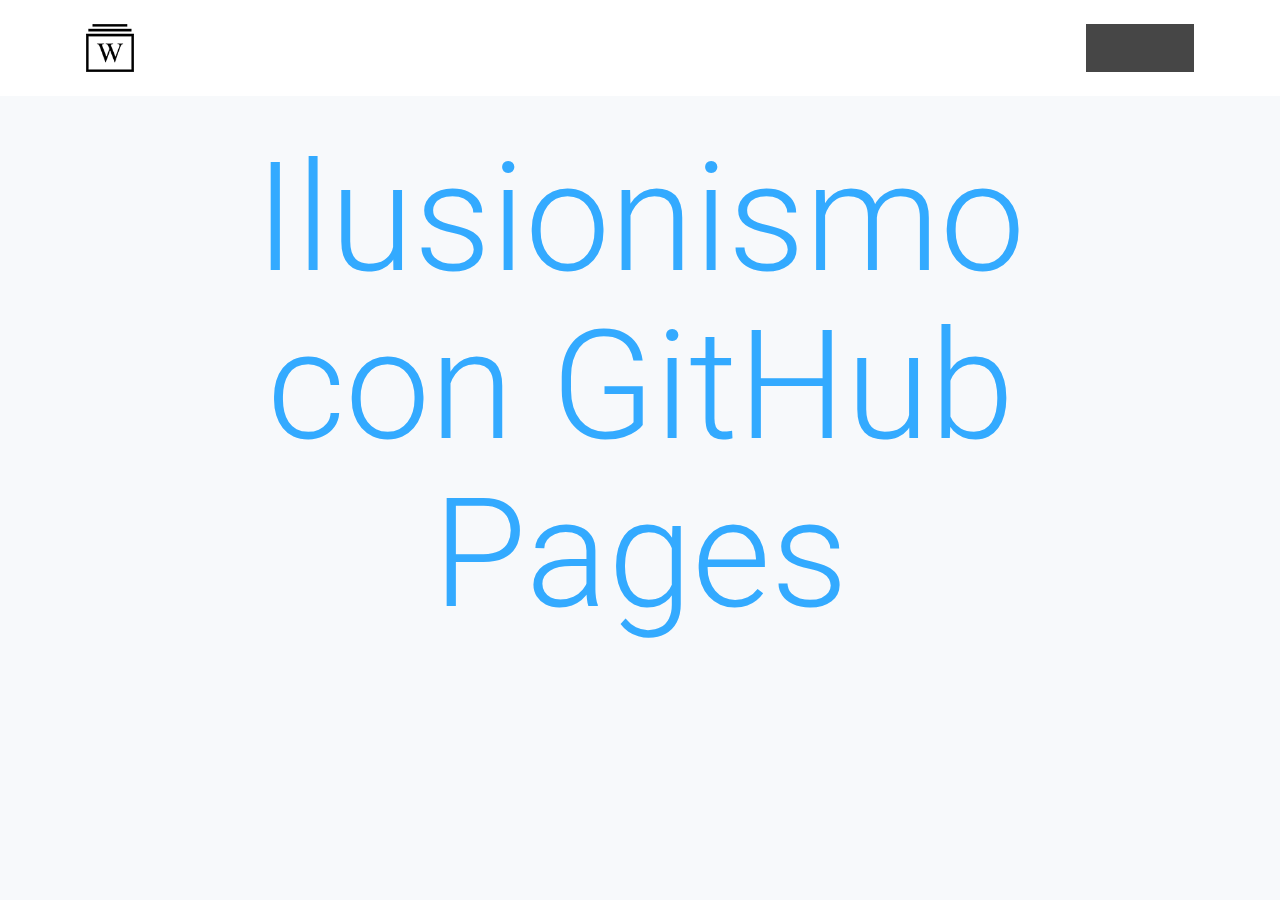
<file: index.html>
<!doctype html>
<html lang="en" prefix="og: http://ogp.me/ns#">

<head>
    <meta charset="utf-8">
    <meta name="viewport" content="width=device-width, initial-scale=1">

    <!-- CLEAN MARKUP = GOOD KARMA.
      Hi source code lover,

      you're a curious person and a fast learner ;)
      Let's make something beautiful together. Contribute on Github:
      https://github.com/webslides/webslides

      Thanks,
      @jlantunez.
    -->

    <!-- SEO -->
    <title>GitHub Pages - Ejemplos de uso</title>
    <meta name="description" content="Presentación para explicar los casos de uso de GitHub Pages que estoy probando">

    <!-- URL CANONICAL -->
    <!-- <link rel="canonical" href="http://your-url.com/"> -->

    <!-- Google Fonts -->
    <link href="https://fonts.googleapis.com/css?family=Roboto:100,100i,300,300i,400,400i,700,700i%7CMaitree:200,300,400,600,700&amp;subset=latin-ext" rel="stylesheet">

    <!-- CSS Base -->
    <link rel="stylesheet" type='text/css' media='all' href="static/css/base.css">

    <!-- CSS Colors -->
    <link rel="stylesheet" type='text/css' media='all' href="static/css/colors.css">

    <!-- Style changed for current presentation -->
    <link rel="stylesheet" type='text/css' media='all' href="static/css/presentation.css">

    <!-- Optional - CSS SVG Icons (Font Awesome) -->
    <link rel="stylesheet" type='text/css' media='all' href="static/css/svg-icons.css">

    <!-- SOCIAL CARDS (ADD YOUR INFO) -->

    <!-- TWITTER -->
    <meta name="twitter:card" content="summary_large_image">
    <meta name="twitter:site" content="@cristinafsanz">
    <!-- EDIT -->
    <meta name="twitter:creator" content="@cristinafsanz">
    <!-- EDIT -->
    <meta name="twitter:title" content="Cristina Fernández Sanz">
    <!-- EDIT -->
    <meta name="twitter:description" content="Desarrolladora front-end.">
    <!-- EDIT -->

    <!-- FAVICONS -->
    <link rel="shortcut icon" sizes="16x16" href="static/images/favicons/favicon.png">
    <link rel="shortcut icon" sizes="32x32" href="static/images/favicons/favicon-32.png">
    <link rel="apple-touch-icon icon" sizes="76x76" href="static/images/favicons/favicon-76.png">
    <link rel="apple-touch-icon icon" sizes="120x120" href="static/images/favicons/favicon-120.png">
    <link rel="apple-touch-icon icon" sizes="152x152" href="static/images/favicons/favicon-152.png">
    <link rel="apple-touch-icon icon" sizes="180x180" href="static/images/favicons/favicon-180.png">
    <link rel="apple-touch-icon icon" sizes="192x192" href="static/images/favicons/favicon-192.png">

    <!-- Android -->
    <meta name="mobile-web-app-capable" content="yes">
    <meta name="theme-color" content="#333333">

</head>

<body>
    <header role="banner">
        <nav role="navigation">
            <p class="logo"><a href="index.html" title="GitHub Pages">Ilusionismo con GitHub Pages - Ejemplos de uso</a></p>
            <ul>
                <li class="github">
                    <a rel="external" href="https://github.com/cristinafsanz" title="Github">
                        <svg class="fa-github">
                <use xlink:href="#fa-github"></use>
              </svg>
                        <em>cristinafsanz</em>
                    </a>
                </li>
                <li class="twitter">
                    <a rel="external" href="https://twitter.com/cristinafsanz" title="Twitter">
                        <svg class="fa-twitter">
                <use xlink:href="#fa-twitter"></use>
              </svg>
                        <em>@cristinafsanz</em>
                    </a>
                </li>
                <!--  <li class="dribbble"><a rel="external" href="http://dribbble.com/webslides" title="Dribbble"><svg class="fa-dribbble"><use xlink:href="#fa-dribbble"></use></svg> <em>webslides</em></a></li> -->
            </ul>
        </nav>
    </header>

    <main role="main">
        <article id="webslides">
            <!-- Quick Guide
          - Each parent <section> in the <article id="webslides"> element is an individual slide.
          - Vertical sliding = <article id="webslides" class="vertical">
          - <div class="wrap"> = container 90% / <div class="wrap size-50"> = 45%;
        -->

            <section class="aligncenter">
                <!--.wrap = container (width: 90%) -->
                <div class="wrap size-80">
                    <h1 class="text-data">
                        <a class="visible-link" href="https://github.com/cristinafsanz/github-pages">Ilusionismo con GitHub Pages</a>
                    </h1>
                </div>
                <!-- .end .wrap -->
            </section>

            <section class="aligncenter">
                <div class="wrap">
                    <div class="card-40 bg-white">
                        <figure>
                            <img src="static/images/avatar.png">
                        </figure>
                        <div class="flex-content">
                            <h2 class="presentation">Cristina Fernández</h2>
                            <p>
                                <a href="http://cristinafsanz.github.io/projects/">
                                    Desarrolladora front-end
                                </a>
                            </p>
                            <ul class="description">
                                <li>
                                    <a class="visible-link" rel="external" href="https://twitter.com/cristinafsanz" title="Twitter">
                                        <svg class="fa-twitter">
                                            <use xlink:href="#fa-twitter"></use>
                                        </svg>
                                        <em>@cristinafsanz</em>
                                    </a>
                                </li>
                                <li>
                                    <a class="visible-link" rel="external" href="https://github.com/cristinafsanz" title="GitHub">
                                        <svg class="fa-github">
                                            <use xlink:href="#fa-github"></use>
                                        </svg>
                                        <em>cristinafsanz</em>
                                    </a>
                                </li>
                            </ul>
                        </div>
                    </div>
                </div>
            </section>

            <section class="aligncenter">
                <h2>
                    <a href="https://www.awwwards.com">awwwards.com</a>
                </h2>
                <img src="static/images/awwwards.jpg" alt="Ejemplos páginas web en www.awwwards.com">
            </section>

            <section class="aligncenter">
                <div class="wrap">
                    <h2>
                        Presentación Cinematógrafo (1895)
                    </h2>
                    <img class="img-70" src="static/images/llegada-tren-estacion-Ciotat.gif">
                </div>
            </section>

            <section class="aligncenter">
                <div class="wrap">
                    <h2>
                        Mi GitHub (2016)
                    </h2>
                    <img src="static/images/github-cristinafsanz.jpg">
                </div>
            </section>

            <section class="aligncenter">
                <div class="wrap">
                    <h2>
                        Git, GitHub y GitHub Pages
                    </h2>
                    <div class="flexblock gallery">
                        <li>
                            <img src="static/images/subir-github.gif" alt="Subir cambios a GitHub (gif de cohete en Viaje a la Luna, de Georges Méliès)">
                        </li>
                        <li>
                            <img src="static/images/GitHub.gif" alt="GitHub (gif de la luna en Viaje a la Luna cuando impacta el cohete)">
                        </li>
                        <li>
                            <img src="static/images/pagina-web-resultado.gif" alt="Resultado en GitHub (ya en la luna, en Viaje a la Luna, de Georges Méliès)">
                        </li>
                    </div>
                </div>
            </section>

            <section class="aligncenter">
                <div class="wrap size-70">
                    <h2><a href="https://pages.github.com/">pages.github.com</a></h2>
                    <img src="static/images/github-pages.jpg" alt="Página de GitHub Pages">
                </div>
                <!-- .end .wrap -->
            </section>

            <section class="aligncenter">
                <!--.wrap = container (width: 90%) -->
                <div class="wrap-80">
                    <h2>
                        User site y Project sites
                    </h2>
                    <div class="grid vertical-align">
                        <div class="column">
                            <pre>https://user.github.io</pre>
                            <img src="static/images/user-sites-melies.gif" alt="una sola página (git con un único Georges Méliès)">
                        </div>
                        <div class="column">
                            <pre>https://user.github.io/repository</pre>
                            <img src="static/images/project-sites-melies.gif" alt="una página por repositorio (gif con muchos Georges Méliès)">
                        </div>
                    </div>
                </div>
                <!-- .end .wrap -->
            </section>

            <section class="aligncenter">
                <!--.wrap = container (width: 90%) -->
                <div class="wrap">
                    <h2>
                        <a href="https://github.com/cristinafsanz/github-pages#origen">
                            User site y Project sites
                        </a>
                    </h2>
                    <div class="grid vertical-align">
                        <div class="column">
                            <img src="static/images/user-site.jpg" alt="Nombre del repositorio es username.github.io para User site">
                        </div>
                        <!-- .end .column -->
                        <div class="column">
                            <pre>git clone git@github.com/user/repository.git</pre>
                            <pre>cd repository</pre>
                            <pre>git add .</pre>
                            <pre>git commit -m "Mensaje"</pre>
                            <pre>git push origin master</pre>
                        </div>
                        <!-- .end .column -->
                    </div>
                    <!-- .end .grid -->
                </div>
                <!-- .end .wrap -->
            </section>

            <section class="aligncenter">
                <!--.wrap = container (width: 90%) -->
                <div class="wrap">
                    <h2>
                        <a href="https://github.com/cristinafsanz/github-pages#origen">
                            Project sites
                        </a>
                    </h2>
                    <img src="static/images/project-sites.jpg" alt="Ejemplo de repositorios de mi GitHub">
                </div>
                <!-- .end .wrap -->
            </section>

            <section class="aligncenter">
                <!--.wrap = container (width: 80%) -->
                <div class="wrap-80">
                    <h2>
                        <a href="https://github.com/cristinafsanz/github-pages#origen">
                            Habilitar GitHub Pages
                        </a>
                    </h2>
                    <div class="grid vertical-align">
                        <div class="column">
                            <img src="static/images/settings-tab.jpg" alt="Ir a pestaña Settings">
                        </div>
                        <div class="column">
                            <img src="static/images/enable-gitHub-pages.jpg" alt="Habilitar GitHub Pages en master o en /docs en la pestaña Settings">
                        </div>
                    </div>
                </div>
                <!-- .end .wrap -->
            </section>

            <section class="aligncenter">
                <!--.wrap = container (width: 90%) -->
                <div class="wrap-80">
                    <h2>
                        <a href="https://github.com/cristinafsanz/melies-hugo#cambiar-dominio-de-github-pages">
                            Dominio personalizado
                        </a>
                    </h2>
                    <div class="grid vertical-align">
                        <div class="column">
                            <img src="static/images/settings-tab.jpg" alt="Ir a pestaña Settings">
                            <img src="static/images/custom-domain.jpg" alt="Habilitar Dominio personalizado en Settings">
                        </div>
                        <div class="column">
                            <img src="static/images/custom-domain-CNAME.jpg" alt="Crea fichero CNAME en la raíz">
                        </div>
                    </div>
                </div>
                <!-- .end .wrap -->
            </section>

            <section class="aligncenter">
                <!--.wrap = container (width: 90%) -->
                <div class="wrap">
                    <h2>
                        <a href="https://github.com/cristinafsanz/melies-origen">
                            Ejemplo de uso: Presentación
                        </a>
                    </h2>
                    <div class="grid vertical-align">
                        <div class="column">
                            <img src="static/images/github-melies-origen.jpg" alt="Repositorio en GitHub">
                        </div>
                        <div class="column">
                            <img src="static/images/presentacion-melies-origen.jpg" alt="Resultado en el navegador">
                        </div>
                    </div>
                </div>
                <!-- .end .wrap -->
            </section>

            <section class="aligncenter">
                <!--.wrap = container (width: 90%) -->
                <div class="wrap">
                    <h2>
                        <a href="https://github.com/cristinafsanz/melies-hugo">
                            Ejemplo de uso: Blog
                        </a>
                    </h2>
                    <div class="grid vertical-align">
                        <div class="column">
                            <img src="static/images/github-melies-hugo.jpg" alt="Repositorio en GitHub">
                        </div>
                        <div class="column">
                            <img src="static/images/blog-melies-hugo.jpg" alt="Resultado en el navegador">
                        </div>
                    </div>
                </div>
                <!-- .end .wrap -->
            </section>

            <section class="aligncenter">
                <!--.wrap = container (width: 90%) -->
                <div class="wrap">
                    <h2>
                        Hugo
                    </h2>
                    <img src="static/images/hugo.jpg" alt="Hugo, película homenaje a Méliès">
                </div>
                <!-- .end .wrap -->
            </section>


            <section class="aligncenter">
                <!--.wrap = container (width: 90%) -->
                <div class="wrap size-80">
                    <h1 class="text-data">¡Gracias!</h1>
                    <p class="text-end">
                        <a class="visible-link" rel="external" href="https://twitter.com/cristinafsanz" title="Twitter">
                            <svg class="fa-twitter">
                                <use xlink:href="#fa-twitter"></use>
                            </svg>
                            <em>@cristinafsanz</em>
                        </a>
                    </p>
                    <p class="text-end">
                        <a class="visible-link" rel="external" href="https://github.com/cristinafsanz" title="GitHub">
                            <svg class="fa-github">
                                <use xlink:href="#fa-github"></use>
                            </svg>
                            <em>cristinafsanz</em>
                        </a>
                    </p>
                </div>
                <!-- .end .wrap -->
            </section>

            <section class="aligncenter">
                <div class="wrap">
                    <h2>Créditos</h2>
                    <div class="grid vertical-align size-70">
                        <div class="column">
                            <ul class="description">
                                <li class="credits">
                                    <a class="visible-link" href="https://webslides.tv/">WebSlides</a> es una solución open source creada por <a class="visible-link" href="https://twitter.com/jlantunez">@jlantunez</a>, <a class="visible-link" href="https://twitter.com/Belelros">@Belelros</a> y <a class="visible-link" href="https://twitter.com/luissacristan">@luissacristan</a>.
                                    Si quieres saber más, <a class="visible-link" href="https://twitter.com/webslides" title="@WebSlides">¡ponte en contacto!</a>
                                </li>
                            </ul>
                        </div>
                    </div>
                </div>
            </section>

        </article>
        <!-- end article -->
    </main>
    <!-- end main -->

    <!-- A global footer

     <footer role="contentinfo">
      <div class="wrap">
        <p>An <a href="https://github.com/webslides/webslides">open source solution</a>, by <a href="https://twitter.com/webslides">@webslides</a>.</p>
      </div>
    </footer>  -->

    <!-- Required -->
    <script src="static/js/webslides.js"></script>
    <script>
        window.ws = new WebSlides();
    </script>

    <!-- OPTIONAL - svg-icons.js (fontastic.me - Font Awesome as svg icons) -->
    <script defer src="static/js/svg-icons.js"></script>

</body>

</html>
</file>
<file: static/css/base.css>
/*---------------------------------------------------------------------------------

	App: WebSlides
	Version: 1.3.0
	Date: 2017-04-20
	Description: A simple and versatile framework for building HTML presentations, landings, and portfolios.
	Authors: @jlantunez, @belelros, and @luissacristan
	Author URI: http://twitter.com/webslides
	License: The MIT License (MIT)
	License URI: https://opensource.org/licenses/MIT

-----------------------------------------------------------------------------------

	0. CSS Reset & Normalize
	1. Base
		1.1 Wrap/Container
		1.2 Animations
		1.3 Responsive Media (videos, iframe, screenshots...)
		1.4 Basic Grid (2,3,4 columns)
	2. Typography & Lists
		2.1 Headings with background
		2.2 Classes: .text-
		2.3 San Francisco Font (Apple)
	3. Header & Footer
		3.1 Logo
	4. Navigation
		4.1 Navbars
	5. SLIDES (vertically and horizontally centered)
		5.1 Mini container & Alignment
		5.2 Counter / Navigation Slides
		5.3 Background Images/Video
	6. Magic blocks = .flexblock (Flexible blocks with auto-fill and equal height).
		6.1 .flexblock.features
		6.2 .flexblock.clients
		6.3 .flexblock.steps
		6.4 .flexblock.metrics
		6.5 .flexblock.specs
		6.6 .flexblock.reasons
		6.7 .flexblock.gallery
		6.8 .flexblock.plans
		6.9. flexblock.activity
	7. Promos/Offers (pricing, tagline, CTA...)
	8. Work / Resume / CV
	9. Table of contents
	10. Cards
	11. Quotes
	12. Avatars
	13. Tables
	14. Forms
  15. Longform Elements
	16. Safari Bug (flex-wrap)
	17. Print

----------------------------------------------------------------------------------- */

/*=========================================
0. CSS Reset & Normalize
=========================================== */

html, body, div, span, applet, object, iframe, h1, h2, h3, h4, h5, h6, p, blockquote, pre, a, abbr, acronym, address, big, cite, code, del, dfn, em, img, ins, kbd, q, s, samp, small, strike, strong, sub, sup, tt, var, b, u, i, center, dl, dt, dd, ol, ul, li, fieldset, form, label, legend, table, caption, tbody, tfoot, thead, tr, th, td, article, aside, canvas, details, embed, figure, figcaption, footer, header, hgroup, menu, nav, output, ruby, section, summary, time, mark, audio, video { border: 0; font-size: 100%; font: inherit; vertical-align: baseline; margin: 0; padding: 0 }

article, aside, details, figcaption, figure, footer, header, main, menu, nav, section, summary {
  display: block;
}
body {
  line-height: 1;
}

blockquote,
q {
  quotes: none
}

blockquote:before,
blockquote:after,
q:before,
q:after {
  content: none
}

table {
  border-collapse: collapse;
  border-spacing: 0;
}

html {
  -webkit-text-size-adjust: 100%;
  -ms-text-size-adjust: 100%;
  -webkit-box-sizing: border-box;
  -moz-box-sizing: border-box;
  box-sizing: border-box;
}

*,
*::before,
*::after {
  -webkit-box-sizing: inherit;
  -moz-box-sizing: inherit;
  box-sizing: inherit;
}

audio,
canvas,
progress,
video {
  display: inline-block;
  vertical-align: baseline;
}

embed,
iframe,
object {
  max-width: 100%;
}

audio:not([controls]) {
  display: none;
  height: 0;
}

[hidden],
template {
  display: none;
}

ul {
  list-style: square;
  text-indent: inherit;
}

ol {
  list-style: decimal;
}

b,
strong {
  font-weight: 600;
}

a {
  background-color: transparent;
}

a:active,
a:hover {
  outline: 0;
}

sup,
sub {
  font-size: 0.75em;
  line-height: 2.2em;
  height: 0;
  line-height: 0;
  position: relative;
  vertical-align: baseline;
}

sup {
  bottom: 1ex;
}

sub {
  top: 0.5ex;
}

small {
  font-size: 0.75em;
  line-height: 1.72;
}

big {
  font-size: 1.25em;
}

hr {
  border: none;
  clear: both;
  display: block;
  height: 1px;
  width: 100%;
  text-align: center;
  margin: 3.2rem auto;
}

h2 + hr,
h3 + hr {
  margin-bottom: 4.8rem;
}

p + hr {
  margin-bottom: 4rem;
}

/*
hr::after {
    position: relative;
    top: -2.4rem;
    font-size: 2.4rem;
    content: "\00A7";
    display: inline-block;
    border-radius: 50%;
    width: 4.8rem;
    height: 4.8rem;
    line-height: 4.8rem;
}*/
dfn,
cite,
em,
i {
  font-style: italic;
}

abbr,
acronym {
  cursor: help;
}

mark,
ins {
  text-decoration: none;
  padding: 0 4px;
  text-shadow: none;

}

::-moz-selection {
  text-shadow: none;
}

::-webkit-selection {
  text-shadow: none;
}

::selection {
  text-shadow: none;
}

img {
  /* Make sure images are scaled correctly. */
  border: 0;
  height: auto;
  max-width: 100%;
}

img:hover {
  opacity: 0.90;
  filter: alpha(opacity=90);
}

svg:not(:root) {
  overflow: hidden;
}

figure {
  position: relative;
  margin: 0;
  line-height: 0;
}

optgroup {
  font-weight: bold;
}

table {
  width: 100%;
  border-collapse: collapse;
  border-spacing: 0;
  margin-bottom: 24px;
}

td,
th {
  padding: 0;
}

blockquote:before,
blockquote:after,
q:before,
q:after {
  content: "";
}

blockquote,
q {
  quotes: "" "";
}

dt {
  font-weight: bold;
}

dd {
  margin: 0;
}


/*=== Clearing === */
.clear:before, .clear:after, header:before, header:after, main:before, main:after, .wrap:before, .wrap:after, group:before, group:after, section:before, section:after, aside:before, aside:after,footer:before, footer:after{ content: ""; display: table; }
.clear:after, header:after, main:after, .wrap:after, group:after, section:after, aside:after, footer:after { clear: both; }

/*=========================================
1. Base --> Baseline: 8px = .8rem
=========================================== */

/* -- Disable elastic scrolling/bounce:
webslides.js will add .ws-ready automatically. Don't worry :) -- */

html.ws-ready,
html.ws-ready body {
  width: 100%;
  height: 100%;
  overflow: hidden;
}

#webslides {
  height: 100vh;
  overflow-x: hidden;
  overflow-y: scroll;
  -webkit-overflow-scrolling: touch;
}
/* -- Hide scrollbar, but still being able to scroll -- */

#webslides {
    -ms-overflow-style: none;  /* IE 10+ */
}
#webslides::-webkit-scrollbar {
    display: none;  /* Safari and Chrome */
}

/* -- Prototype faster - Vertical rhythm  -- */

body.baseline {
  background: url(../images/baseline.png) left top .8rem/.8rem;
}
/*
#webslides.vertical {cursor: s-resize; }
*/

li li {
  margin-left: 1.6rem;
}

a,
a:active,
a:focus,
a:visited,
input:focus,
textarea:focus,
button{
  text-decoration: none;
  -webkit-transition: all .3s ease-out;
  transition: all .3s ease-out;
}

p a:active {
  position: relative;
  top: 2px;
}

nav a[rel="external"] em,
.hidden {
  clip: rect(1px, 1px, 1px, 1px);
  position: absolute !important;
  height: 1px;
  width: 1px;
  overflow: hidden;
}

/*Layer/Box Shadow*/
.shadow {
  position: relative;
}
.shadow:before,.shadow:after {
  z-index: -1;
  position: absolute;
  content: "";
  bottom: 1.6rem;
  left: 2.4rem;
  width: 50%;
  top: 80%;
  max-width:300px;
  transform: rotate(-3deg);
}
.shadow:after
{
  -webkit-transform: rotate(3deg);
  -moz-transform: rotate(3deg);
  transform: rotate(3deg);
  right: 2.4rem;
  left: auto;
}

/*=== 1.1 WRAP/CONTAINER === */

.wrap,header nav, footer nav {
  position: relative;
  width: 100%;
  max-width: 100%;
  margin-right:auto;
  margin-left: auto;
  z-index: 2;
}
@media (min-width: 1024px) {
.wrap,header nav, footer nav {
width: 90%;
 }
}

.frame,.shadow {
  padding: 2.4rem;
}

.radius {border-radius: .4rem;}

.alignright {
  float: right;
}

.alignleft {
  float: left;
}

.aligncenter {
  margin-right: auto;
  margin-left: auto;
  text-align: center;
}

img.aligncenter,figure.aligncenter {
  display: block;
}

img.alignleft,figure.alignleft,
img.alignright,figure.alignright,
img.aligncenter,figure.aligncenter {
  margin-top: 3.2rem;
  margin-bottom: 3.2rem;
}

img.aligncenter,figure.aligncenter {
  margin-top: .8rem;
  margin-bottom: .8rem;
}
img.alignright,svg.alignright,figure.alignright {
  margin: .8rem 0 .8rem 2.4rem
}
img.alignleft,svg.alignleft,figure.alignleft {
  margin: .8rem 2.4rem .8rem 0;
}

@media (min-width: 1024px) {

  /*=== div.size-60, img.size-50, h1.size-40, p.size-30... === */
  .size-80 {
    width: 80%;
  }
  .size-70 {
    width: 70%;
  }
  .size-60 {
    width: 60%;
  }
  .size-50 {
    width: 50%;
  }
  .size-40 {
    width: 40%;
  }
  .size-30 {
    width: 30%;
  }
  .size-20 {
    width: 20%;
  }
}

pre,
code {
  font-family: 'Cousine', monospace;
}

pre {
  font-size: 1.6rem;
  line-height: 2.4rem;
  white-space: pre-wrap;
  word-wrap: break-word;
  text-align: left;
  padding: 2.4rem;
  overflow: auto;
  width: 100%;
}

pre + p {
  margin-top: 3.2rem;
}

code {
  padding: .4rem;
}

pre code {
  padding: 0;
}


/*=== 1.2 Animations ================
Just 5 basic animations:
.fadeIn, .fadeInUp, .zoomIn, .slideInLeft, slideInRight
https://github.com/daneden/animate.css*/

/*-- fadeIn -- */
@-webkit-keyframes fadeIn {
  from {
    opacity: 0;
  }
  to {
    opacity: 1;
  }
}

@-moz-keyframes fadeIn {
  from {
    opacity: 0;
  }
  to {
    opacity: 1;
  }
}

@keyframes fadeIn {
  from {
    opacity: 0;
  }
  to {
    opacity: 1;
  }
}
.fadeIn {
  -webkit-animation: fadeIn 1s;
  animation: fadeIn 1s;
}

/*-- fadeInUp -- */
@-webkit-keyframes fadeInUp {
  from {
    opacity: 0;
    -webkit-transform: translate3d(0, 100%, 0);
    transform: translate3d(0, 100%, 0);
  }

  to {
    opacity: 1;
    -webkit-transform: none;
    transform: none;
  }
}

@keyframes fadeInUp {
  from {
    opacity: 0;
    -webkit-transform: translate3d(0, 100%, 0);
    transform: translate3d(0, 100%, 0);
  }

  to {
    opacity: 1;
    -webkit-transform: none;
    transform: none;
  }
}

.fadeInUp {
  -webkit-animation: fadeInUp 1s;
  animation: fadeInUp 1s;
}

/*-- zoomIn -- */
@-webkit-keyframes zoomIn {
  from {
    opacity: 0;
    -webkit-transform: scale3d(.3, .3, .3);
    transform: scale3d(.3, .3, .3);
  }

  50% {
    opacity: 1;
  }
}

@keyframes zoomIn {
  from {
    opacity: 0;
    -webkit-transform: scale3d(.3, .3, .3);
    transform: scale3d(.3, .3, .3);
  }

  50% {
    opacity: 1;
  }
}

.zoomIn {
  -webkit-animation: zoomIn 1s;
  animation: zoomIn 1s;
}

/*-- slideInLeft -- */

@keyframes slideInLeft {
  from {
    transform: translate3d(-100%, 0, 0);
    visibility: visible;
  }

  to {
    transform: translate3d(0, 0, 0);
  }
}

.slideInLeft {
  -webkit-animation: slideInLeft 1s;
  animation: slideInLeft 1s;
  animation-fill-mode: both;
}

/*-- slideInRight -- */

@keyframes slideInRight {
  from {
    transform: translate3d(100%, 0, 0);
    visibility: visible;
  }

  to {
    transform: translate3d(0, 0, 0);
  }
}

.slideInRight {
  -webkit-animation: slideInRight 1s;
  animation: slideInRight 1s;
  animation-fill-mode: both;
}

/* Animated Background (Matrix) */
@-webkit-keyframes anim {
  0% {
    -webkit-transform: translateY(0);
    transform: translateY(0);
  }
  100% {
    -webkit-transform: translateY(-1200px);
    transform: translateY(-1200px);
  }
}

@keyframes anim {
  0% {
    -webkit-transform: translateY(0);
    transform: translateY(0);
  }
  100% {
    -webkit-transform: translateY(-1200px);
    transform: translateY(-1200px);
  }
}
/* Duration */
.slow {
  -webkit-animation-duration: 4s;
  animation-duration: 4s;
}
.slow + .slow {
  -webkit-animation-duration: 5s;
  animation-duration: 5s;
}

/* Transitions */

header,
footer,
#navigation {
  -webkit-transition: all 0.4s ease-in-out;
  transition: all 0.4s ease-in-out;
}

/*=== 1.3 Responsive Media (videos, iframe...) === */

.embed {
  position: relative;
  height: 0;
  overflow: hidden;
  /*aspect ratio:16:9*/
  padding-bottom: 56.6%;
  /*aspect ratio: 4:3*/
  /*padding-bottom: 75%;*/
}

.embed iframe,
.embed object,
.embed embed,.embed video {
  position: absolute;
  top: 0;
  left: 0;
  width: 100%;
  height: 100%;
  margin: 0;
}
/* -- Responsive background video
https://fvsch.com/code/video-background/ -- */

.fullscreen > .embed {
  position: fixed;
  height: auto;
  top: 0;
  right: 0;
  bottom: 0;
  left: 0;
  padding-bottom: 0;
}

/* 1. No object-fit support: */
@media (min-aspect-ratio: 16/9) {
  .fullscreen > .embed > iframe,
  .fullscreen > .embed > object,
  .fullscreen > .embed > embed,
  .fullscreen > .embed > video {
    height: 300%;
    top: -100%;
  }
}
@media (max-aspect-ratio: 16/9) {
  .fullscreen > .embed > iframe,
  .fullscreen > .embed > object,
  .fullscreen > .embed > embed,
  .fullscreen > .embed > video {
    width: 300%;
    left: -100%;
  }
}
/* 2. If supporting object-fit, overriding (1): */
@supports (object-fit: cover) {
  .fullscreen > .embed > iframe,
  .fullscreen > .embed > object,
  .fullscreen > .embed > embed,
  .fullscreen > .embed > video {
    top: 0;
    left: 0;
    width: 100%;
    height: 100%;
    object-fit: cover;
  }
}

/*=== Browser (Screenshots) ================ */

h1 + .browser,
h2 + .browser,
p + .browser {
  margin-top: 4.8rem;
}


/* <figure class="browser"> img </figure> */

.browser {
  overflow: hidden;
  border-radius: .3rem;
  max-width: 1024px;
  margin: 0 auto 3.2rem;
}
.browser figcaption {padding: 2.4rem;
}
li .browser {margin-bottom: 0;
}

/*=== Topbar === */

.browser:before {
  position: absolute;
  top: 0;
  left: 0;
  text-align: left;
  font-size: .8rem;
  padding: 1.6rem;
  width: 100%;
  line-height: 0;
  /*copypastecharacter.com/graphic-shapes */
  content: "● ● ●";
}
@media (min-width:768px) {
  .browser:before {
    font-size: 1.6rem;
  }
}
.browser img {
  width: 100%;
  margin-top: 3.2rem;
}

/*=== 1.4. Basic Grid (Flexible blocks)
Auto-fill & Equal height === */

.grid {
  margin-right: auto;
  margin-left: auto;
  display: -webkit-flex;
  display: flex;
  -webkit-flex-wrap: wrap;
  flex-wrap: wrap;
  clear: both;
}

.grid:before {
  content: "";
  display: table;
}

.grid:after {
  clear: both;
}

.grid > .column {
  position: relative;
  width: 100%;
  display: -webkit-flex;
  display: flex;
  flex: auto;
  -webkit-flex-direction: column;
  flex-direction: column;
  -webkit-transition: .3s;
  transition: .3s;
  padding: 2.4rem;
}

.grid.vertical-align .column {
  justify-content: center;
}

@media (min-width:768px) {
  .grid > .column {
    width: 25%;
  }
  /* Grid (Sidebar + Main) .grid.sm */
  .grid.sm .column:nth-child(1) {
    width: 30%
  }
  .grid.sm .column:nth-child(2) {
    width: 70%;
  }
  /* Grid (Main + Sidebar) .grid.ms */
  .grid.ms .column:nth-child(1) {
    width: 70%
  }
  .grid.ms .column:nth-child(2) {
    width: 30%;
  }
  /* Grid (Sidebar + Main + Sidebar) .grid.sms */
  .grid.sms .column:nth-child(2) {
    width: 50%;
  }
}


/*============================
2. TYPOGRAPHY & LISTS
============================== */

html,
body {
  line-height: 1;
  /*Sometimes fonts don't display optimally on all devices*/
  /*-moz-osx-font-smoothing: grayscale;*/
  /*-webkit-font-smoothing: antialiased;*/
  text-rendering: optimizeLegibility;
  font-weight: 300;
}

html,
body,
input,
select,
textarea {
  font-family: "Roboto", "San Francisco", helvetica, arial, sans-serif;
  font-size: 62.5%;
}

body,
textarea {
  font-size: 1.8rem;
}

p,
li,
dt,
dd,
time,
table,
big,
textarea,
label {
  line-height: 3.2rem;
  margin-bottom: 3.2rem;
}

li,p:last-child {
  margin-bottom: 0;
}


ul>li,ol>li {margin-left: 3.2rem;}
li li {
  font-size: 100%;
}

/*== List .description (Product/Specs) === */

ul.description {
  padding: 0;
}

.description + p{
  margin-top: 3.2rem;
}

.description li {
  position: relative;
  padding-top:.8rem;
  padding-bottom: .8rem;
  -webkit-transition: .3s;
  transition: .3s;
}
.description li:hover{
  padding-left: .4rem;
}
ul.description li,.column ul li {list-style: none;margin-left: 0;}

.column ol>li {margin-left: 1.6rem;
}

h1 svg,
h2 svg, h3 svg, h4 svg {
  margin-top: -.8rem;
}
.text-intro svg,.text-quote p svg,.wall p svg,.try svg {
  margin-top: -.4rem;
}
.flexblock li h2 svg,.flexblock li h3 svg {margin-top: 0;
}

h1 {
  font-size: 4rem;
  line-height: 5.6rem;
}

h1 span {
  font-style: italic;
}

h2 {
  font-size: 3.2rem;
  line-height: 4.8rem;
}

h3 {
  font-size: 2.4rem;
  line-height: 4rem;
}

h4 {
  font-size: 2.2rem;
  line-height: 4rem;
}

h5 {
  font-size: 2rem;
  font-weight: 600;
  line-height: 3.2rem;
}

h6 {
  font-size: 1.8rem;
  line-height: 3.2rem;
  font-weight: 600;
}
h2.alignleft + p.alignright {margin-top: 1.2rem;margin-bottom: 0;}
h3.alignleft + p.alignright {margin-top: .4rem;margin-bottom: 0;}

@media (min-width: 768px) {
  h1 {
    font-size: 5.6rem;
    line-height: 7.2rem;
  }
  h2 {
    font-size: 4.8rem;
    line-height: 6.4rem;
  }
  h3 {
    font-size: 4rem;
    line-height: 5.6rem;
  }
  h4 {
    font-size: 3.2rem;
    line-height: 4.8rem;
  }
}

h1+h1,h1+h2,h1+h3,h1+h4,h1+h5,h1+h6,
h2+h1,h2+h2,h2+h3,h2+h4,h2+h5,h2+h6,
h3+h1,h3+h2,h3+h3,h3+h4,h3+h5,h3+h6,
h4+h1,h4+h2,h4+h3,h4+h4,h4+h5,h4+h6,
h5+h1,h5+h2,h5+h3,h5+h4,h5+h5,h5+h6,
h6+h1,h6+h2,h6+h3,h6+h4,h6+h5,h6+h6 {
  margin-top: .8rem;
}

h1+img,h2+img,h3+img {
  margin-top: 4.8rem;
  margin-bottom: 4.8rem;
}
[class*="content-"] > [class*="content-"] h2,
[class*="content-"] > [class*="content-"] h3,
[class*="content-"] > [class*="content-"] h4 {
  font-size: 2.4rem;
  line-height: 4rem;
}
/*=========================================
2.1. Headings with background
=========================================== */

h1[class*="bg-"],h2[class*="bg-"],h3[class*="bg-"],h4[class*="bg-"],
h5[class*="bg-"],h6[class*="bg-"],ul[class*="bg-"],ol[class*="bg-"],
li[class*="bg-"],p[class*="bg-"] {
  padding: 2.4rem;
}

h1 [class*="bg-"],h2 [class*="bg-"],h3 [class*="bg-"] {
  padding: .4rem .8rem;
}

/*=========================================
2.2. Typography Classes = .text-
=========================================== */

.text-intro,[class*="content-"] p {
  font-size: 2.4rem;
  line-height: 4rem;
}
/* -- Serif -- */
.text-serif, h1 span {
  font-family: "Maitree", times, serif;

}

/* -- h1,h2... Promo/Landings -- */
.text-landing {
  /*font-weight: 600;*/
  letter-spacing: .4rem;
  text-transform: uppercase;
}
@media (min-width: 768px) {
  .text-landing {
    letter-spacing: 1.6rem;
  }
}
/* -- Subtitle (Before h1, h2) --
p.subtitle + h1/h2 */

p.text-subtitle {
  font-size: 1.6rem;
}
p.text-subtitle svg {vertical-align: text-top;}

.text-subtitle {
  text-transform: uppercase;
  letter-spacing: .2rem;
  margin-bottom: 0;
}
.text-subtitle + p  {
  margin-top: 3.2rem;
}

.text-uppercase {text-transform: uppercase;}
.text-lowercase {text-transform: lowercase;}

/* -- Emoji (you'll love this) -- */

.text-emoji {
font-size: 6.8rem;
line-height: 8.8rem;
}

@media (min-width: 768px) {
.text-emoji {
font-size: 12.8rem;
line-height: 16rem;
 }
}

/* -- Numbers (results, sales... 23,478,289 iphones) -- */

.text-data {
  font-size: 6.4rem;
  line-height: 8rem;
  margin-bottom: .8rem;
}

@media (min-width: 768px) {
  .text-data {
    font-size: 15.2rem;
    line-height: 16.8rem;
  }
}

.text-label {
  font-weight: 600;
  display: inline-block;
  width: 12.8rem;
  text-transform: uppercase;
}

/* -- Magazine Two Columns -- */

@media (min-width: 768px) {
  .text-cols {
    -webkit-column-count: 2;
    -moz-column-count: 2;
    column-count: 2;
    -webkit-column-gap: 4.8rem;
    -moz-column-gap: 4.8rem;
    column-gap: 4.8rem;
    text-align: left;
  }
  .text-landing + .text-cols{
    margin-top: 3.2rem;
  }
}
.text-cols p:first-child:first-letter {
  font-size: 11rem;
  font-weight: 600;
  text-transform: uppercase;
  float: left;
  padding: 0;
  margin: -.4rem 1.6rem 0 0;
  line-height: 1;
}

/* -- Heading with border -- */

.text-context {
  position: relative;
  /*letter-spacing: .1rem;*/
}
.text-context.text-uppercase {
  letter-spacing: .1rem
}

.text-context:before {
  content: "";
  display: block;
  width: 12rem;
  height: .2rem;
  margin-bottom: .6rem;
}
.column .text-context:before {
  width:100%;
}

/* -- Separator/Symbols (stars ***...) -- */

.text-symbols {font-weight: 600; letter-spacing: .8rem;text-align: center;
}

/* -- Separator -- */
.text-separator {
  margin-top:2.4rem;
}
.text-separator:before {
  position: absolute;
  width: 16%;
  height: .4rem;
  content: "";
  margin-top:-1.6rem;
  left: 0;
}
@media (min-width: 568px) {
  .text-separator {
    width: 80%;
    margin-top: 0;
    margin-left: 20%;
  }
  .text-separator:before {
    margin-top: 1.2rem;
  }
}

/* -- Pull Quote (Right/Left)  -- */

[class*="text-pull"] {
  position: relative;
  font-size: 2.4rem;
  line-height: 4rem;
  font-weight: 400;
  margin-right: 2.4rem;
  margin-bottom: 3.2rem;
  margin-left: 2.4rem;
}

[class*="text-pull-"] {
  padding-top: 1.4rem;
  margin-top: .8rem;
}

@media (min-width: 1024px) {
  [class*="text-pull"] {
    margin-right: -4.8rem;
    margin-left: -4.8rem;
  }
}
@media (min-width: 568px) {
  [class*="text-pull-"] {
    max-width: 40%;
  }
  .text-pull-right {
    float: right;
    margin-right: -2.4rem;
    margin-left: 2.4rem;
  }
  .text-pull-left {
    float: left;
    margin-left: -2.4rem;
    margin-right: 2.4rem;
  }
}
img[class*="text-pull-"],figure[class*="text-pull-"] {
  padding-top:0;
  margin-top: .8rem;
}

/* -- Interviews (Questions & Answers)  --- */
/* -- <dl class="text-interview">
<dt>name</dt>
<dd><p>question or answer</p>
</dd>
--- */

.text-interview dt {
    font-weight: 600;
    text-transform: uppercase;
    margin-bottom: 0;
}

@media (min-width: 1024px) {
.text-interview dt {
    margin-left: -34%;
    position: absolute;
    text-align: right;
    white-space: nowrap;
    width: 30%;
  }
}

/* -- Info Messages (error, warning, success... -- */

.text-info {font-size: 1.6rem;line-height: 2.4rem;
}
/*=========================================
2.1. San Francisco Font (Apple's new font)
=========================================== */

.text-apple,.bg-apple {
  font-family: "San Francisco", helvetica, arial, sans-serif;
}

/* Ultra Light */

@font-face {
  font-family: "San Francisco";
  font-weight: 100;
  src: url("https://applesocial.s3.amazonaws.com/assets/styles/fonts/sanfrancisco/sanfranciscodisplay-ultralight-webfont.woff2");
}

/* Thin */

@font-face {
  font-family: "San Francisco";
  font-weight: 200;
  src: url("https://applesocial.s3.amazonaws.com/assets/styles/fonts/sanfrancisco/sanfranciscodisplay-thin-webfont.woff2");
}


/* Regular */

@font-face {
  font-family: "San Francisco";
  font-weight: 400;
  src: url("https://applesocial.s3.amazonaws.com/assets/styles/fonts/sanfrancisco/sanfranciscodisplay-regular-webfont.woff2");
}

/* Bold */

@font-face {
  font-family: "San Francisco";
  font-weight: bold;
  src: url("https://applesocial.s3.amazonaws.com/assets/styles/fonts/sanfrancisco/sanfranciscodisplay-bold-webfont.woff2");
}

/*=========================================
3. Header & Footer
=========================================== */

/* -- If you want an unique, global header/footer,read this:
https://github.com/webslides/webslides/issues/57 -- */

header,
footer,
#navigation {
  width: 100%;
  padding: 2.4rem;
}

header p,
footer p {
  line-height: 4.8rem;
  margin-bottom: 0;
}

header[role=banner] img,
footer img {
  height: 4rem;
  vertical-align: middle;
}
footer {
  position: relative;
}
header, footer {
  /* hover/visibility */
  z-index: 3;
}

header,.ws-ready footer {
  position: absolute;
  top: 0;
  left: 0;
}

.ws-ready footer {
  top: auto;
  bottom: 0;
}
/*=== Hide header[role=banner] === */

/*Remove "opacity=0" if you want an unique, visible header on each slide*/
header[role=banner] {
  opacity: 0;
}
/*=== Show Header[role=banner] === */
header[role=banner]:hover {
  opacity: 1;
}

@media (max-width: 767px) {
  footer .alignleft, footer .alignright {
    float: none;
    display: block;
  }
}

/*=== 3.1. Logo === */

.logo {
  text-transform: lowercase;
  /*float: left;
  font-size: 4.8rem;*/
}

.logo a {
  background: url(../images/logos/logo.svg) no-repeat 0 0;
  background-size: 4.8rem;
  width: 4.8rem;
  height: 4.8rem;
  vertical-align: middle;
  float: left;
  text-indent: -4000px;
  /*If you remove text-indent */
  /*padding-left: 6rem;*/
}


/*@media (max-width: 600px){
.logo a {text-indent: -4000px;
 }
}*/

/*=========================================
4. Navigation
=========================================== */

/*=== 4.1. Navbars === */

nav ul {
  display: -webkit-flex;
  display: flex;
  -webkit-flex-wrap: wrap;
  flex-wrap: wrap;
  /*====align left====*/
  justify-content: flex-start;
  /* ==== align center ====*/
  /*justify-content: center; */
  /*====align right====*/
  /* justify-content: flex-end; */
  /*====separated columns li a====*/
  /* justify-content: space-between; */
  /*====separated columns centered li a====*/
  /*justify-content: space-around;*/
}

nav ul li {
  position: relative;
  float: left;
  list-style: none;
}

nav ul li:first-child,
nav[role=navigation] ul li {
  margin-left: 0;
}

nav[role=navigation] li a {
  position: relative;
  padding: 0 1.6rem;
  line-height: 4.8rem;
  text-decoration: none;
  display: -webkit-flex;
  display: flex;
  justify-content: center;
  max-width: 100%;
  /*full li>a when you decide*/
}
nav[role=navigation] li a svg {margin: 1.5rem .4rem 1.5rem 0;}

header nav ul {
  margin: 0;
  justify-content: flex-end;
}

nav.aligncenter ul, .aligncenter nav ul {
  /* ==== align center ====*/
  justify-content: center;
}

nav.navbar ul li {
  /*====full float li a ====*/
  -webkit-flex: 1 1 auto;
  flex: 1 1 auto;
}

@media (max-width: 568px) {
  nav.navbar ul {
    -webkit-flex-flow: column wrap;
    flex-flow: column wrap;
    padding: 0;
  }
  nav.navbar li a {
    justify-content:flex-start;
  }
}

/*============================================
5. SLIDES (Full Screen)
Vertically and horizontally centered
============================================== */

/* Fade transition to all slides.
* = All HTML elements will have those styles.*/

section * {
  -webkit-animation: fadeIn 0.6s ease-in-out;
  animation: fadeIn 0.6s ease-in-out;
}
section .background,section .light,section .dark {
  -webkit-animation-duration:0s;
  animation-duration:0s;
}

/*=== Section = Slide === */

section,.slide
{
  position: relative;
  display: -webkit-flex;
  display: flex;
  -webkit-flex-direction: column;
  flex-direction: column;
  justify-content: center;
  /*Fixed/Visible header? padding-top: 12rem; */
  padding: 2.4rem;
  word-wrap: break-word;
  page-break-after: always;
  min-height: 100vh; /*Fullscreen*/
  /* Prototyping? min-height: 720px (Baseline: 8px = .8rem)*/
}

@media (min-width: 1024px) {
  section, .slide {
    padding-top: 12rem;
    padding-bottom: 12rem;
  }
}
/*slide no padding (full card, .embed> youtube video...) */
.fullscreen {
  padding: 0;
  /* Fixed/Visible header?
  padding:8.2rem 0 0 0;
  */
}

/* slide alignment - top */
.slide-top {
  justify-content: flex-start;
}


/* slide alignment - bottom */
.slide-bottom {
  justify-content: flex-end;
}


/*== 5.1. Mini container width:50%
Aligned items [class*="content-"]=== */

[class*="content-"] {
  position: relative;
  /*display: table;*/
  text-align: left;
}
.wrap[class*="bg-"],.wrap.frame,
[class*="content-"][class*="bg-"],
[class*="content-"].frame, [class*="align"][class*="bg-"]{
  padding: 4.8rem;
}
form[class*="bg-"] {
padding: 2.4rem;
}
[class*="content-"] > [class*="content-"] p {
  font-size: 1.8rem;
  line-height: 3.2rem;
}

.content-center {
  margin: 0 auto;
  text-align: center;
}

@media (min-width: 768px) {
  [class*="content-"] {
    width: 50%;
  }
  .content-left {
    float: left;
  }
  .content-right {
    float: right;
  }
  [class*="content-"] + [class*="content-"] {
    padding-left:2.4rem;
    margin-bottom: 4.8rem;
  }
  [class*="content-"] + [class*="size-"] {
    margin-top: 6.4rem;
    clear:both;
  }

  [class*="content-"]:before,
  [class*="content-"]:after {
    content: "";
    display: table;
  }

  [class*="content-"]:after {
    clear: both;
  }
}

/* === 5.2 Counter / Navigation Slides  === */

#navigation {
  position: fixed;
  width: 24.4rem;
  margin-right: auto;
  margin-left: auto;
  right: 0;
  bottom: 0;
  left: 0;
  /* hover/visibility */
  z-index: 4;
}
#navigation  {
  -webkit-animation: fadeIn 8s;
  animation: fadeIn 8s;
  opacity:0;
}
#navigation:hover {
  opacity: 1;
}
/* -- navigation arrow always visible? -- */

/*
#webslides:hover #navigation {
opacity: 1;
}
*/

#counter {
  position: relative;
  display: block;
  width: 10rem;
  margin-right: auto;
  margin-left: auto;
  text-align: center;
  line-height: 4.8rem;
}
#counter a:hover {
padding: .8rem;
}
#navigation p {
  margin-bottom: 0;
}

a#next,a#previous {
  position: absolute;
  width: 4rem;
  height: 4rem;
  text-align: center;
  border-radius: .4rem;
  text-align: center;
  font-size: 2.4rem;
  padding: .8rem;
  cursor: pointer;
}
a#next {
  right: 3.2rem;
}

a#previous {
  left: 3.2rem;
}
@media (max-width:1024px) {
  #navigation {
    background: url('../images/swipe.svg') no-repeat center top;
    background-size: 4.8rem;
    -webkit-animation: fadeIn 6s;
    animation: fadeIn 6s;
  }
  #navigation a, #counter {display: none;
  }
}

/*=== 5.3 Slides - Background Images/Videos === */

.background,
[class*="background-"] {
  position: absolute;
  top: 0;
  right: 0;
  bottom: 0;
  left: 0;
}
.background,
[class*="background-"]{
  background-repeat: no-repeat;
}
.background {
  background-position: center;
  background-size: cover
}
.background-top {
  background-position: top;
  background-size: cover;
}
.background-bottom {
  background-position: bottom;
  background-size: cover;
}


/*fullscreen video
  <video class="background-video">
*/

.background-video {
  width: 100%;
  height: 100%;
  object-fit: fill;
}

/*=== BG Positions === */

.background-center {
  background-position: center;
}

.background-center-top {
  background-position: center top;
}
.background-right-top {
  background-position: right top;
}
.background-left-top {
  background-position: left top;
}
.background-center-bottom,
.background-left-bottom,
.background-right-bottom,
.background-left,.background-right {
  background-position: center bottom;
}

@media (min-width:1024px) {
  .background-left-bottom {
    background-position: left bottom;
  }
  .background-right-bottom {
    background-position: right bottom;
  }
  .background-right {
    background-position: right;
  }
  .background-left {
    background-position: left;
  }
}

/*=== bg image/video overlay === */
/*-- [class*="bg-"] .background.dark, [class*="bg-"] .embed.dark...  -- */

[class*="bg-"] .light,
[class*="bg-"] .light {
  filter: alpha(opacity=8000);
  opacity: 0.80;
  filter: alpha(opacity=8);
}

[class*="bg-"] .dark,
[class*="bg-"] .dark {
  filter: alpha(opacity=2000);
  opacity: 0.20;
  filter: alpha(opacity=2);
}
[class*="bg-"] .background-video.dark {
  filter: alpha(opacity=5000);
  opacity: 0.50;
  filter: alpha(opacity=5);
}
@media (max-width:1023px) {
  [class*="background-"] {
    opacity: 0.20;
    -webkit-animation: fadeIn ease-in 0.20;
    animation: fadeIn ease-in 0.20;
  }
  .background-video {
    opacity: 0.80;
  }
}
/*=== Animated Background Image === */

.background.anim {
  height: 200%;
  background-size: 100%;
  background-repeat: repeat;
  background-position: center top;
  -webkit-animation: anim 80s linear infinite;
  animation: anim 80s linear infinite;

}
/*=== Background with a frame === */
/*<span class="background" style="background-image:url('image.jpg')"></span>
<span class="background frame"></span>*/

[class*="background"].frame {
margin: 2.4rem;
}

/*===============================================================
6. Magic blocks with flexbox (Auto-fill & Equal Height)
Blocks Links li>a = .flexblock.blink (.blink required)
================================================================= */

.flexblock {
  margin-right: auto;
  margin-left: auto;
  padding: 0;
  display: -webkit-flex;
  display: flex;
  -webkit-flex-wrap: wrap;
  flex-wrap: wrap;
  clear: both;
}

.flexblock:before {
  content: "";
  display: table;
}

.flexblock:after {
  clear: both;
}

.flexblock li,
.flexblock.blink li>a {
  position: relative;
  display: -webkit-flex;
  display: flex;
  /*making paragraphs and linked block*/
  -webkit-flex-direction: column;
  flex-direction: column;
  margin: 0;
  padding: 2.4rem;

}

.flexblock li {
  flex: auto;
  text-align: left;
  /*float: left;*/
  width: 100%;/* more control */
  -webkit-transition: .3s;
  transition: .3s;
}
.flexblock li:hover{
  -webkit-transform: translateY(-.2rem);
  transform: translateY(-.2rem);
}
.flexblock.aligncenter li {text-align: center;}

.flexblock.vertical-align li {
  justify-content: center;
}

.flexblock.blink li {
  padding: 0;
}

@media (min-width:600px) {
  .flexblock li {
    width: 50%;
  }
}

@media (min-width:1024px) {
  .flexblock li {
    width: 25%;
  }
}

h1 + .flexblock,
h2 + .flexblock,
h3 + .flexblock,
div + ul, div + ol{
  margin-top: 3.2rem;
}

.flexblock li h2,
.flexblock li h3,footer .column h2,footer .column h3 {
  margin-bottom: 0;
  font-size: 1.8rem;
  font-weight: 600;
  line-height: 3.2rem;
}

/*====================================================================
6.1 Features <ul class="flexblock features">
====================================================================== */

.flexblock.features>li {
  width: 100%;
  border-radius: .4rem;
  margin-bottom: 4.8rem;
}


@media (min-width:768px) {
  .flexblock.features {
    margin-right: -2%;
    margin-left: -2%;
  }
  .flexblock.features>li {
    margin-right: 2%;
    margin-left: 2%;
    width: 29%;
  }
  .size-50 .flexblock.features>li{
    width: 46%;
  }
  .column .flexblock.features>li{width: 100%;}

  footer .flexblock.features>li {margin-bottom: 0;
  }
}

.features li h2 {
  text-transform: uppercase;
}

.features li span {
  font-weight: 300;
}

.features li p {
  margin: 0;
}

.features li p em {
  display: block;
}
.features li span,.features li svg {
  font-size: 6.4rem;
  line-height: 1;
  display: block;
  margin: 0;
}
.features li img {width: 6.4rem;}

.features li span sup {
  font-size: 3rem;
}

@media (min-width:1200px) {
  .features li span,
  .features li svg,.features li img {
    float: left;
    margin-right: .8rem;
  }
}

/*=====================================================================
6.2 Clients Logos <ul class="flexblock clients">
======================================================================= */

.flexblock.clients.blink li>a,.flexblock.clients li {
  padding: 0;
}

.flexblock.clients li figcaption {
  padding: 0 2.4rem 2.4rem;
}
.flexblock.clients.border li figcaption {
  padding-top: 2.4rem;
}

.clients.blink li>a,
.clients li {
  justify-content: inherit;
}

.clients li img,.clients li svg {
  display: block;
  padding: 2.4rem;
}

.clients.border li img,.clients.border li svg {
  margin-right: auto;
  margin-left: auto;
  display: block;
}

.clients li:hover  {
  z-index: 1;
}
/*==================================================
6.3 flexblock.steps <ul class="flexblock steps">
About, Philosophy...
=================================================== */

.steps li {
  width: 100%;
}

.steps li img,
.steps li span {
  margin: 0 auto .8rem;
  display: block;
}

.steps li span {
  font-size: 6.4rem;
}

@media (min-width: 768px) {
  .steps li {
    width: 50%;
  }
}

@media (min-width: 1024px) {
  .steps li {
    width: 25%;
    /*width: 33.3333%;*/
  }
  .process {
    position: absolute;
    top: 60px;
    left: 0;
    width: 0;
    height: 0;
    border-left-style: solid;
    border-left-width: 15px;
  }
}


/*=================================================
6.4 Block Numbers - <ul class="flexblock metrics">
=================================================== */

.metrics li {
  text-align: center;
  width: 100%;
}

.metrics li strong {
  display: block;
}

.metrics li span,.metrics li svg {
  font-size: 6.4rem;
  line-height: 7.2rem;
  display: block;
  margin: 0 auto;
}

@media (min-width: 568px) {
  .metrics li {
    width: 50%;
  }
}

@media (min-width: 1024px) {
  .metrics li {
    width: 25%;
  }
}
.card-50 .metrics li {
  width: 50%;
}

/*=====================================================
6.5 Specs/Items: <ul class="flexblock specs">
======================================================= */

.specs li {
  width: 100%;
  text-align: left;
}

.specs li:after {
  content: "";
  height: 1px;
  display: block;
  position: relative;
  bottom: -2.4rem;
}

.specs li:hover {
  -webkit-transform: translateX(.2rem);
  transform: translateX(.2rem);
}

.specs li span,.specs li svg {
  font-size: 6.4rem;
  line-height: 1;
  display: block;
  margin: 0;
}
.specs li img {width: 6.4rem;}

.specs li span  {
  font-weight: 300;

}
.specs li span sup {
  font-size: 3rem;

}

@media (min-width:1024px) {
  .specs li span,
  .specs li svg,.specs li img {
    float: left;
    margin-right: 2.4rem;
  }
}
/*=================================================
6.6 Reasons/Why/Numbers (counter-increment)
<ul class="flexblock reasons">
=================================================== */

.flexblock.reasons li {
  text-align: left;
  width: 100%;
  counter-increment: list;
}
.reasons li:hover{
  -webkit-transform: translateY(-.2rem);
  transform: translateY(-.2rem);
}
.reasons li:before {
  content: counter(list)'.';
  font-size: 6.4rem;
  line-height: 1;
}
.reasons li:after {
  position: relative;
  bottom: -2.4rem;
  content: "";
  height: 1px;
  display: block;
}
@media (min-width: 768px) {
  .reasons li {
    padding-left: 8.8rem;
    /* You need two digits? (1-10)*/
    /*padding-left: 12rem; */
  }
  .reasons li:before {
    position: absolute;
    left: 2.4rem;
  }
}

/*=================================================
6.7 Gallery - <ul class="flexblock gallery">
Block Thumbnails li+.overlay+image
img size recommended:800x600px
=================================================== */

.flexblock.gallery li {
  margin-bottom: 4.8rem;
}
.flexblock.gallery li:nth-child(n+4) {
  -webkit-flex:inherit;
  flex:inherit;
}
.flexblock.gallery li,
.flexblock.gallery.blink li>a {
  padding: 0;
}
.gallery h2 {text-transform: uppercase;}

.gallery h2 + p,.gallery h3 + p {
  margin-top: .8rem;
}
.gallery p {
  font-size: 1.6rem;
  line-height: 2.4rem;
  margin-bottom: 0;
}

.flexblock.gallery li figcaption {
  position: relative;
  padding: 1.6rem;
}
/*Arrow */

.gallery li figcaption:before {
  content: "";
  position: absolute;
  width: 0;
  height: 0;
  margin-left: -0.5em;
  top: .4rem;
  left: 20%;
  transform-origin: 0 0;
  transform: rotate(135deg);
  -webkit-transition: .1s;
  transition: .1s;
}
.gallery li:hover figcaption:before {
  top:.3rem;
}
.aligncenter .gallery li figcaption:before {
  margin-left: 0;
  left: 55%;
}

.gallery li footer {
  position: relative;
  padding:1.2rem 0 0;
  margin-top: .8rem;
}
@media (min-width:600px) {
  .flexblock.gallery {
    margin-right: -2%;
    margin-left: -2%;
  }
  .flexblock.gallery li {
    margin-right: 2%;
    margin-left: 2%;
    width: 46%;
  }
}

@media (min-width:1024px) {
  .flexblock.gallery li {
    width: 21%;
  }
  .grid.sm .flexblock.gallery li,.grid.ms .flexblock.gallery li {
    width: 29%;
  }
  .grid.sms .flexblock.gallery li {
    width: 46%;
  }
}

.gallery li img {
  margin-right: auto;
  margin-left: auto;
  display: block;
}
/* Overlay */

.overlay {
  position: absolute;
  top: 0;
  right: 0;
  bottom: 0;
  left: 0;
  opacity: 1;
  z-index: 2;
  width: 100%;
  height: 100%;
  cursor: pointer;
  display: -webkit-flex;
  display: flex;
  -webkit-flex-direction: column;
  flex-direction: column;
  justify-content: center;
  transition: all 0.3s linear;
}
li .overlay {
  align-items: center;
}
li .overlay h2 {
  text-transform: uppercase;
  margin: 0;
  padding: 0 2.4rem;
  letter-spacing: .2rem;
  width: 100%;
  text-align: center;
}

.overlay p,
.overlay time {
  margin-bottom: 0;
}

li:hover .overlay {
  cursor: pointer;
}

/*===============================================
6.8 Plans / Pricing <ul class="flexblock plans">
================================================= */

.flexblock.plans>li {
  text-align: center;
  border-radius: 3px;
  z-index: 1;
  margin-bottom: 4.8rem;
}

.plans li,
.plans.blink li>a {
  padding: 0;
}

.plans.blink li>a div,
.plans li div {
  padding-bottom: 3.2rem;
}

.plans li p,
.plans li h2 {
  padding: .8rem 3.2rem;
}

.plans li h2 {
  float: left;
  width: 100%;
  text-transform: uppercase;
  letter-spacing: .1rem;
  font-weight: 400;
}

.plans .price {
  font-size: 4.8rem;
  line-height: 6.2rem;
  padding: 2.4rem;
  font-weight: 400;
  display: block;
  clear: both;
}

.price sup {
  font-size: 1.8rem;
  margin-right: .4rem;
}

.plans li ul {
  margin-bottom: 2.4rem;
}


/* Specs  ----------- */

.flexblock.plans li ul li {
  width: 100%;
  padding: .8rem 3.2rem;
  text-align: left;
  display: block;
}

@media (min-width:1024px) {
  .flexblock.plans {
    margin-right: -2%;
    margin-left: -2%;
  }
  .flexblock.plans>li {
    margin-right: 2%;
    margin-left: 2%;
    width: 29%;
  }
  .plans>li:hover,
  .plans>li:nth-child(2) {
    position: relative;
    z-index: 2;
    transform: scale(1.08);
  }
  .plans:hover li:nth-child(2):not(:hover) {
    position: relative;
    z-index: 1;
    transform: scale(1);
  }
}


/*===========================================
6.9 Block Activity <ul class="activity">
CV / News
============================================= */

.flexblock.activity {
  -webkit-flex-direction: column;
  flex-direction: column;
}

.activity li {
  position: relative;
  -webkit-flex: 1;
  flex: 1;
  width: auto;
}

.activity p {
  vertical-align: top;
  margin-bottom: 0;
}

.activity img {
  display: block;
}

.activity .year,
.activity .title {
  display: inline;
  font-weight: 600;
}

.activity .summary {
  width: 100%;
}

.activity .title {
  margin-left: 1rem;
}

@media (min-width: 768px) {
  .activity p {
    float: left;
  }
  .activity .year {
    width: 15%;
  }
  .activity .title {
    width: 27%;
    margin-right: 4%;
    margin-left: 4%;
  }
  .activity .summary {
    width: 50%;
  }
}

/*=========================================
.flexblock sublist
=========================================== */

.flexblock li li,
.flexblock.blink li li {
  padding: 0;
  width: 100%;
}

/*.flexblock li li:before {
  position: absolute;
  top: 3px;
  left: 0;
  content: "*";
  font-weight: 400;
}
*/

/*=== Mini container .flexblock li === */

[class*="content-"] .flexblock li p {
  font-size: 1.8rem;
  line-height: 3.2rem;
}
.content-right .flexblock.features li,
.content-left .flexblock.features li {
  width: 46%;
}

/*=============================================
7. Promos/Offers (pricing, tagline, CTA...)
=============================================== */

.cta {
  display: -webkit-flex;
  display: flex;
  -webkit-flex-wrap: wrap;
  flex-wrap: wrap;
  justify-content: center;
}

.number,
.cta .benefit {
  padding: .8rem;
  max-width: 100%;
  display: -webkit-flex;
  display: flex;
  -webkit-flex-direction: column;
  flex-direction: column;
  justify-content: center;
}

.number {
  text-align: center;
}

.cta .benefit {
  max-width: 100%;
  text-align: center;
}

.number span {
  font-size: 8rem;
  line-height: 8rem;
  display: block
}

.number span sup {
  font-size: 4rem;
}

.cta p {
  margin-bottom: 0;
}

@media (min-width: 768px) {
  .number,
  .cta .benefit {
    padding: 4.8rem;
    max-width: 50%;
  }
  .cta .benefit {
    text-align: left;
  }
  .number span {
    font-size: 16rem;
    line-height: 16rem;
  }
  .number span sup {
    font-size: 6rem;
    vertical-align: middle;
  }
}


/* --- Header CTA --- */

.cta-cover {
  display: table;
  width: 100%;
}

.cta-cover h1 strong {
  font-weight: 400;
}

@media (min-width: 1024px) {
  .cta-cover h1 {
    max-width: 80%;
    float: left;
  }
  .cta-cover h1 strong {
    display: block;
  }
  .cta-cover .button {
    margin-top: 1.2rem;
  }
  .cta-cover .try {
    text-align: center;
  }
}

@media (max-width: 1023px) {
  .cta-cover .alignright {
    float: none;
  }
}


/*=========================================
8. Work/Resumé/CV <ul class="work">
=========================================== */

h1 + .work,
h2 + .work,
h3 + .work,
p + .work {
  margin-top: 4.8rem;
}

.work {
  display: -webkit-flex;
  display: flex;
  -webkit-flex-direction: column;
  flex-direction: column;
  clear: both;
  text-align: left;
}

.work li {
  position: relative;
  -webkit-flex: 1;
  flex: 1;
  list-style: none;
  margin: 0;

}

.work-label {
  float: left;
  width: 100%;
  padding: 0 0 2.4rem;
  font-weight: 600;
}

.work p {
  margin-bottom: 0;
}

.work li a {
  display: block;
  float: left;
  width: 100%;
  height: 100%;
  padding: 2.4rem 0;
}

.work-title {
  display: block;
  width: 75%;
  padding-right: 1.2rem;
}

.work li a p,
.work li:first-child a:hover p:first-child {
  -webkit-transition: .3s;
  transition: .3s;
}

.work li p {
  padding-left: 1.2rem;
}

.work li.work-label p {
  padding-left: 0;
}

.work li a:hover p:first-child {
  padding-left: 1.6rem;
}

.work li p:last-child {
  position: absolute;
  top: 2.4rem;
  right: 1.2rem;
}

.work li.work-label p:last-child {
  top: 0;
  right: 0;
}

@media (min-width: 768px) {
  .work-label p,
  .work li p {
    width: 25%;
    margin-right: 2%;
    float: left;
  }
  .work li.work-label p:last-child,
  .work li p:last-child {
    position: relative;
    float: right;
    top: auto;
    right: auto;
    margin-right: 0;
    text-align: right;
    padding-right: 1.2rem;
  }
  .work li p.work-date {
    width: 120px;
  }
}

@media (max-width: 768px) {
  .work-client,
  .work-label .work-services {
    clip: rect(1px, 1px, 1px, 1px);
    position: absolute !important;
    height: 1px;
    width: 1px;
    overflow: hidden;
  }
}


/*===========================================
9. Table of contents
============================================= */

.toc,
.toc ol>li:before,
.chapter {
  position: relative;
  z-index: 2;
}

/*.toc {
  padding: 2.4rem;
}
*/

.toc ol {
  position: relative;
  counter-reset: item;
}

.toc ol>li:before {
  content: counters(item, ".") ". ";
  display: table-cell;
  width: 2.4rem;
  padding-right: .8rem;
}

.toc ol li li:before {
  content: counters(item, ".") " ";
}

.toc li {
  width: 100%;
  display: table;
  counter-increment: item;
  font-weight: 400;
  margin-bottom: .8rem;
  margin-left: 0;
  -webkit-transition: .3s;
  transition: .3s;
}

.toc li li {
  font-weight: 300;
  margin-left: 0;
  margin-bottom: 0;
}

.chapter {
  display: inline-block;
  font-size: 1.8rem;
  line-height: 3.2rem;
  padding-right: .8rem;
}

.toc-page {
  float: right;
}

.toc li .toc-page:before {
  position: absolute;
  /* width: 100%; */
  right: 4rem;
  left: 0;
  margin-top: 1.8rem;
  content: "";
  display: block;
}

.toc li>a {
  display: inline-block;
  width: 100%;
}

.toc li a:hover span {
  font-weight: 600;
}

.toc li a:hover .toc-page:before {
  border-bottom-width: 2px;
}


/*===========================================
10. Cards
============================================= */

[class*="card-"],
[class*="card-"]>a {
  position: relative;
  display: -webkit-flex;
  display: flex;
  -webkit-flex-direction: row;
  flex-direction: row;
  clear: both;
  /*width: 100%;*/
}

.fullscreen [class*="card-"],
.fullscreen [class*="card-"]>a {
  min-height: 100vh;
}

[class*="card-"] figure img,[class*="card-"] figure iframe {
  margin: 0 auto;
  display: block;
}


/*==  Images inside container:
object-fit to re-frame images rather than just stretch and resize them  === */

@media (min-width: 768px) {
  [class*="card"][class*="bg-"] figure,
  .fullscreen [class*="card"] figure {
    vertical-align: middle;
    text-align: center;
    min-width: 380px;
    max-height: 100%;
  }
  /* -- imgs/frames size recommended:800x600 -- */
  [class*="card-"][class*="bg-"] figure img,
  [class*="card-"][class*="bg-"] figure iframe,
  /* -- Make small images/iframes larger -- */
  .fullscreen [class*="card-"] figure img,
  .fullscreen [class*="card-"] figure iframe {
    position: absolute;
    z-index: 1;
    top: 0;
    left: 0;
    width: 100%;
    height: 100%;
    object-fit: cover;
  }
}

.flex-content,
[class*="card"] blockquote {
  position: relative;
  padding: 2.4rem;
}
[class*="card-"] .flex-content,
[class*="card-"] blockquote {
  display: -webkit-flex;
  display: flex;
  -webkit-flex-direction: column;
  flex-direction: column;
  justify-content: center;
}

.flex-content p {
  position: relative;
}

@media (min-width: 768px) {
  /*== Cards (Sizes) - Reference: figure img:-70,60,50,40,30... === */
  .card-50 figure,
  .card-50 blockquote,
  .card-50 .flex-content {
    width: 50%;
  }
  .card-30 figure,
  .card-70 .flex-content,
  .card-70 blockquote {
    width: 30%;
  }
  .card-40 figure,
  .card-60 .flex-content,
  .card-60 blockquote {
    width: 40%;
  }
  .card-60 figure,
  .card-40 .flex-content,
  .card-40 blockquote {
    width: 60%;
  }
  .card-70 figure,
  .card-30 .flex-content,
  .card-30 blockquote {
    width: 70%;
  }
  [class*="card"]:nth-child(odd) figure {
    order: 0
  }
  [class*="card"]:nth-child(even) figure {
    order: 1;
  }
  .flex-content,
  [class*="card"] blockquote {
    padding: 4.8rem;
  }
  .fullscreen [class*="card"] .flex-content,
  .fullscreen [class*="card"] blockquote {
    padding: 6.4rem;
  }
}


/*== Card - Headings === */

@media (max-width: 767px) {
  [class*="card-"],
  [class*="card-"]>a {
    flex-flow: column;
  }
  .card figure,
  .card header {
    width: 100%
  }
}

/*== Ficaption Cards === */

[class*="card"] figure figcaption {
  position: absolute;
  bottom: 0;
  left: 0;
  padding: .8rem 2.4rem;
  font-size: 1.4rem;
  line-height: 2.4rem;
  /* Visibility */
  z-index: 2;
}

[class*="card"] figure figcaption svg {
  font-size: 1rem;
}


/*=========================================
11. Quotes
=========================================== */

blockquote {
  position: relative;
  display: inline-block;
}

blockquote p {
  font-size: 2.4rem;
  line-height: 4rem;
}
blockquote p:last-child {
margin-bottom: 3.2rem;
}
/* -- Interviews dl.text-interview -- */
dd blockquote p:last-child {
margin-bottom: 0;
}
.bg-apple blockquote p {
  font-family: "San Francisco", "Roboto", helvetica, arial, sans-serif;
  font-weight: 300;
}

cite {
  display: block;
  text-align: center;
}

cite span {
  display: block;
}

cite:before {
  content: "\2014 \2009";
  margin-right: 6px;
}
/* -- Big Blockquote -- */
/* Info: .wall will be deprecated soon. Use .text-quote ;) */

.text-quote,.wall {
position: relative; /* Versatility: blockquote, p, h2... */
}
.text-quote:before,.wall:before {
  position: absolute;
  top: -4rem;
  left: -.8rem;
  content: "\201C";
  font-family: arial, sans-serif;
  width: 5.6rem;
  height: 5.6rem;
  font-size: 12rem;
  line-height: 1;
  text-align: center;
}

@media (min-width:768px) {
  .text-quote,.wall {
    padding-left: 6.4rem;
  }
  .text-quote p,.wall p {
    font-size: 3.2rem;
    line-height: 4.8rem;
  }
  .text-quote:before,.wall:before {
    top: -1.6rem;
    left: .8rem;
  }
}

/*=========================================
12. Avatars - uifaces.com
=========================================== */

cite img,
img[class*="avatar-"] {
  display: inline-block;
  vertical-align: middle;
  margin-right: 6px;
}

img[class*="avatar-"] {
  border-radius: 50%
}

img.avatar-80 {
  width: 80px;
  height: 80px;
}
img.avatar-72 {
  width: 72px;
  height: 72px;
}
img.avatar-64 {
  width: 64px;
  height: 64px;
}

img.avatar-56 {
  width: 56px;
  height: 56px;
}

img.avatar-48 {
  width: 48px;
  height: 48px;
}

img.avatar-40 {
  width: 40px;
  height: 40px;
}

/*=========================================
13. Tables
=========================================== */

table {
  margin-top: 3.2rem;
  margin-bottom: 3.2rem;
}

table td,
th,
thead {
  border-spacing: 0;
  padding: .7rem 2.4rem;
}

thead th,
th {
  text-align: left;
  cursor: default;
  white-space: nowrap;
  font-weight: 600;
  text-transform: uppercase;
}

thead,
td.goals {
  font-weight: 600;
  text-shadow: none;
}

tr>td {
  font-weight: 400;
}


/*.slide tr>td {
  width: 25%;
}*/


/*=========================================
14. Forms
=========================================== */

form {text-align: left;}

form + p,input + p,textarea + p {margin-top: .8rem;
}

input[type=text],
input[type=email],
input[type=tel],
input[type=url],
input[type=search],
input[type=password] {
  appearance: none;
  -moz-appearance: none;
  -webkit-appearance: none;
  border-radius: 0;
  -moz-border-radius: 0;
  -webkit-border-radius: 0;
}
input,
button,
select {
  position: relative;
  display: inline-block;
  margin: 0;
  width: 100%;
  height: 4.8rem;
  padding: .7rem;
  font-weight: 400;
  font-size: 1.6rem;

}
input[type="radio"],
input[type="checkbox"] {
  width: auto;
  height: auto;
  padding: 4px;
}
button[type="submit"],textarea {
  width: 100%;
}
textarea {
  padding: .7rem;
}

button {
  width: auto;
  text-align: center;
  cursor: pointer;
}

.button {
  display: inline-block;
  line-height: 4.8rem;
  /*border-radius:4.8rem;
  text-transform: uppercase;
  letter-spacing: .1rem;*/
  font-size: 1.8rem;
  font-weight: 400;
  text-align: center;
  min-width: 16rem;
  padding: 0 1.6rem;
  cursor: pointer;
}

.button.radius, button.radius,input.radius {border-radius: 2.4rem;}

button,
input[type="submit"] {
  text-transform: uppercase;
  font-weight: 400;
  letter-spacing: .1rem;
}

.button svg {
  font-size: 2.4rem;
}

.plans .button {
  width: 50%;
  margin-right: auto;
  margin-left: auto;
}

.try {
  display: block;
  font-size: 1.6rem;
  margin-top: 1.6rem;
}

fieldset {
  padding: 2.4rem;
}

legend {
  padding: 1.6rem 2.4rem;
  border: none;
  width: 100%;
  text-align: center;
  text-transform: uppercase;
  letter-spacing:.1rem;
  font-weight: 400;
}
/*=== Focus === */
input:focus,
textarea:focus,
select:focus {
  border-width: 1px;
}

/*=== App Store Badges === */
/* Change width and height: 216x64px, 162x48px, 135x40... */

[class*="badge-"] {
  width: 135px;
  height: 40px;
  line-height: 4rem;
  background-size: cover;
  background-repeat: no-repeat;
  display: inline-block;
  text-indent: -4000px;
  border-radius: .6rem;
}

@media (min-width:1024px) {
  [class*="badge-"] {
    width: 162px;
    height: 48px;
    line-height: 4.8rem;
  }
}
.badge-ios {
  background-image: url("../images/bt-appstore.png");
}

.badge-android {
  background-image: url("../images/bt-playstore.png");
}


/* Buttons/Badges - Hover */

a.button:hover,
button[type="submit"]:hover,
input[type="submit"]:hover {
  -webkit-transform:scale(1.01);
  transform: scale(1.01);
}
[class*="badge-"]:hover {
  opacity: 0.7;
}

/*=== Sign Up/Login Form - Landings === */

.user input {
  margin-bottom: 0;
}

.user input[type="email"],
.user input[type="search"],.user input[type="text"] {
  width: 100%;
}

.user button,
.user input[type="submit"] {
  left: 0;
  width: 100%;
}

@media (min-width:500px) {
  .user input[type="email"],
  .user input[type="search"],
  .user input[type="text"] {
    width: 70%;
    float: left;
  }
  .user button,
  .user input[type="submit"] {
    width: 30%;
    cursor: pointer;
  }
  [class*="button"] + [class*="button"],[class*="badge"] + [class*="badge"] {
    margin-left: 1.8rem;
  }
}
@media (max-width:499px) {

  [class*="button"] + [class*="button"],[class*="badge"] + [class*="badge"] {
    margin-top: .8rem;

  }
}

:disabled,
button:disabled:hover {
  cursor: not-allowed;
}

/*=========================================
15. Longform
=========================================== */

/* -- Posts = .wrap.longform -- */

.longform {
width: 72rem;
/* Why 72rem=720px?
90-95 characters per line = better reading speed */
}
.longform .alignleft, .longform .alignright {
    max-width: 40%;
}
.longform img.aligncenter,.longform figure.aligncenter {
  margin-top: 3.2rem;
  margin-bottom: 3.2rem;
}
.longform ul,.longform ol {
margin-bottom: 3.2rem;
}
.longform ul ol,.longform ol ul,.longform ul ul,.longform ol ol {
margin-bottom: 0;
}
.longform figcaption p,.longform [class*="text-pull-"] p{
line-height: 2.4rem;
font-size: 1.6rem;
}
/* Mobile: video full width */
.text-pull.embed {
padding-bottom: 60.6%; /*without black borders; */
margin-right: -2.4rem;
margin-left: -2.4rem;
}
@media (min-width:1280px) {
.longform [class*="text-pull-"] {
max-width: 32%;
}
.longform .text-pull-right {
margin-right:-256px;
}
.longform .text-pull-left {
margin-left:-256px;
 }
}
@media (min-width:1024px) {
.longform .text-quote {
margin-right: -4.8rem;
margin-left: -4.8rem;
 }
}


/*=========================================
16. SAFARI BUGS (flex-wrap)
Solution: stackoverflow.com/questions/34250282/flexbox-safari-bug-flex-wrap
=========================================== */

.flexblock:before, .flexblock:after,
.grid:before,.grid:after, .cta:before,.cta:after{
  width: 0;
}

/*=========================================
17. PRINT
=========================================== */

@media print {
  @page {
    size: A4 landscape;
    margin: 0.5cm;
  }
  /* Black prints faster */
  * {
    background: transparent !important;
    color: black !important;
    text-shadow: none !important;
    filter: none !important;
  }
  html, body, #webslides {
    width: auto !important;
    height: auto !important;
    overflow: auto !important;
  }
  #webslides {
    overflow-x: auto !important;
    overflow-y: auto !important;
  }
  section, .slide {
    display: flex !important;
    height: auto !important;
  }
  section * {
    -webkit-animation: none;
    animation: none;
  }
  table, figure {
    page-break-inside: avoid;
  }
  #counter, #navigation {
    display: none;
  }
}
</file>
<file: static/css/colors.css>
/*=========================================
WebSlides - Colors
=========================================== */

/* == Backgrounds == */

/* .bg-primary */
/* .bg-secondary */
/* .bg-light */

/* == General == */
/* .bg-white */
/* .bg-black */
/* .bg-black-blue */
/* .bg-brown */
/* .bg-blue */
/* .bg-gray */
/* .bg-purple */
/* .bg-red */

/* == Brands == */
/* .bg-apple */
/* .bg-facebook */

/* == Gradients == */
/* .bg-gradient-r (radial) */
/* .bg-gradient-h (horizontal) */
/* .bg-gradient-v (vertical) */
/* .bg-gradient-white */
/* .bg-gradient-gray */

/* == Transparent/Opacity Black == */
/* .bg-trans-dark */
/* .bg-trans-light */
/* .bg-trans-gradient */


/*=========================================
Base
=========================================== */

body {
  color: #333;
  background-color: #f7f9fb;
}
:focus {
  box-shadow: 0 0 2px rgba(150, 187, 238, 1);
}
svg {
  fill: currentColor;
}

[class*="bg-"] a,
[class*="bg-gradient-"] a {
  color: #bce;
}
.bg-brown a {color: #c23;}

a,
.bg-white a,
.bg-light a,.bg-gradient-white a {
  color: #44d;
}

a:hover {
  color: #3af;
}
.flexblock li>a,[class*="bg-"] li>a,
[class*="bg-gradient-"] li>a,
article header a {
  color: inherit;
}

hr {
  background: rgba(0, 20, 80, 0.2);
  background: radial-gradient(ellipse at center, rgba(0, 20, 80, 0.2) 0, rgba(255, 255, 255, 0) 75%);
}

hr:after {
  background-color: rgba(255, 255, 255, 0.8);
  color: #333;
}

bbbr,
acronym {
  border-bottom: 1px dotted #333;
}

mark,
ins {
background-color: rgba(221,238,255, 0.8);
color: inherit;
}

::-moz-selection {
    background-color: rgba(221,238,255, 0.8);
}

::-webkit-selection {
    background-color: rgba(221,238,255, 0.8);
}

::selection {
    background-color: rgba(221,238,255, 0.8);
}

pre {
  border: 1px solid rgba(0, 20, 80, 0.1);
  box-shadow: 0 8px 16px rgba(0,20,80,.04),0 4px 16px rgba(0,0,0,.08);
  background: #fff;

}
pre:hover {
  box-shadow: 0 8px 16px rgba(0,40,160,.08),0 8px 24px rgba(0,0,0,.08);

}
code,[class*="bg-"] pre {
  background-color: rgba(255, 255, 255, 0.09);
}

.bg-white code{
    background: rgba(0, 20, 80, 0.03);
}
/*================================================
Slides - Backgrounds <section class="bg-primary">
================================================== */

/*3 Corp Colors*/

.bg-primary {
  background-color: #44d;
}

.bg-secondary {
  background-color: #67d;
}

.bg-light {
  background-color: #edf2f7;
}

/*General Colors*/

.bg-black {
  background-color: #111;
}
.bg-black-blue {
  background-color: #123;
}
.bg-blue {
  background-color: #346;
}
.bg-brown {
  background-color: #f8f8f9;
}
.bg-gray {
  background-color: #d5d9e2;
}
.bg-green {
  background-color: #077;
}
.bg-purple {
  background-color: #62b;
}

.bg-red {
  background-color: #c23;
}

.bg-white {
  background-color: #fff;
}
[class*="bg-"] .bg-white {
  text-shadow: none;
  color: #333;
}

/* BG Apple Keynote*/

.bg-apple {
  background: linear-gradient(to bottom, #000 0%, #1a2028 50%, #293845 100%);
}


/* BG Facebook */

.bg-facebook {
  background: #3b5998;
}


/*Font Color*/
.bg-trans-dark,.bg-trans-gradient,
.bg-primary,
.bg-secondary,
.bg-blue,
.bg-green,.bg-purple,.bg-red,.bg-facebook,.bg-apple,[class*="bg-black"],[class*="bg-gradient-"] {
  color: #fff;
  text-shadow: 0 1px 0 #013;
}

.bg-light p {
  color: #456;
}
/*.bg-white p,*/
.bg-brown p{color: #666;
}

/*Transparent/Opacity*/

.bg-trans-dark {
  background: rgba(0, 0, 0, 0.8);
}

.bg-trans-light {
  background: rgba(0, 0, 0, 0.2);
}

/*Covers/Longforms...*/
.bg-trans-gradient{
background: linear-gradient(to top, rgba(0,0,0,0.8) 0%,rgba(0,0,0,0) 100%);
}

/*Horizontal Gradient*/

.bg-gradient-h {
  background: linear-gradient(134deg,#32b 0,#62b 100%);
}


/*Vertical Gradient*/

.bg-gradient-v {
  background: linear-gradient(to top, #62b 0%, #32b 100%);
}


/*Radial Gradient*/

.bg-gradient-r {
  background: radial-gradient(ellipse at center, #62b 0%, #32b 100%);
}

/*White Gradient (vertical)*/
.bg-gradient-white {
  background: linear-gradient(180deg,#f2f4f6 0,#fff 100%);
  color: #333;
  text-shadow: none;
}

/*Gray Gradient (horizontal)*/
.bg-gradient-gray{
background: linear-gradient(90deg,#f7f9fb 0,#dee2e6 100%);
color: #333;
text-shadow: none;
}
/*Border/Frame*/
.frame {
  border: .8rem solid #fff;
}
[class*="background"].frame {
border-width: .2rem;
}
/*Layer/Box Shadow*/
.shadow,.pre {
position: relative;
}
.shadow:before,.shadow:after {
  box-shadow: 0 16px 24px rgba(0, 20, 80, 0.3);
}

/*============================
TYPOGRAPHY
============================== */

/* -- Horizontal separator  -- */

.text-separator:before {
    background-color: rgba(170, 0, 0, 0.8);
}

/* -- Pull Quote (Right/Left)  -- */

[class*="text-pull-"] {
border-top: 4px solid rgba(0, 0, 0, 0.5);
}
img[class*="text-pull-"],figure[class*="text-pull-"] {
border-top: none;
}
/* -- Context  -- */

[class*="bg-"] .text-context:before {
  background-color: #fff;
}
.text-context:before,.bg-white .text-context:before{
  background-color: rgba(0, 20, 80, 0.2);
}

/* -- Text shadow  -- */
.text-shadow {
  text-shadow: 0 0 40px rgba(0, 0, 0, 0.5);
}

/* -- time, ampersands, prepositions (for, of...), symbols...  -- */

[class*="card-"] time,
h1 span {
  color: #abd;
}

/* -- <pre> comment  -- */
.code-comment {
  color: rgba(70, 170, 130, 0.9);
  text-shadow: none;
}

/*=========================================
Header/Nav
=========================================== */

header[role=banner] {
  background-color: #fff;
}

.logo a {
  color: inherit;
}

nav[role=navigation] li a {
  background-color: rgba(50, 50, 50, .9);
}

nav[role=navigation] li a:hover {
  background-color: rgba(50, 50, 50, .7);
}

nav[role=navigation] li a,
nav[role=navigation] li a:hover {
  color: #fff;
}

nav[role=navigation] li.active a {
  background-color: #555;
  color: #fff;
}


nav li.twitter a:hover {
  background-color: #1da1f3;
}
nav li.facebook a:hover {
  background-color: #3b5998;
}

nav li.linkedin a:hover {
  background-color: #1683bb;
}

nav li.dribbble a:hover {
  background-color: #ea4c89;
}

nav li.github a:hover {
  background-color: #60b044;
}

nav li.email a:hover {
  background: #dd4b39;
}

/*===================================================
.flexblock li hover/active
===================================================== */

.flexblock li.active a,
.metrics li:hover,
.specs li:hover,.reasons li:hover {
  background-color: rgba(0, 20, 80, 0.03);
}

/*=========================================
Features & Clients List 
=========================================== */

.features li,.clients li  {
  background-color: rgba(255, 255, 255, 0.9);
}

[class*="bg-"] .features li,
[class*="bg-"] .clients li {
  background-color: rgba(255, 255, 255, 0.1);
}

.features li:hover,.clients li:hover  {
box-shadow: 0 8px 16px rgba(0,20,80,.02),0 4px 16px rgba(0,0,0,.08);
}
/*.features li span,.features li svg{color: #44d;}*/

/*============================
.flexblock with border
============================== */

.border {
  border-right: 1px solid rgba(0, 20, 80, 0.1);
  border-bottom: 1px solid rgba(0, 20, 80, 0.1);
}

.border li {
  border-top: 1px solid rgba(0, 20, 80, 0.1);
  border-left: 1px solid rgba(0, 20, 80, 0.1);
}

.flexblock.border li li {
  border: none;
}

/*===========================================
flexblock.steps 
============================================= */

.steps li:nth-child(1) {
  background-color: #e8eef7;
}

.steps li:nth-child(2) {
  background-color: #dde5f3;
}

.steps li:nth-child(3) {
  background-color: #cdd8ec;
}

.steps li:nth-child(4) {
  background-color: #bbcdec;
}

.process {
  border-top: 15px solid transparent;
  border-bottom: 15px solid transparent;
}

.steps li:hover,
.steps.blink li:hover>a {
  background-color: #b8cef7;
}

@media (min-width: 1024px) {
  .process.step-2 {
    border-left-color: #e8eef7;
  }
  .process.step-3 {
    border-left-color: #dde5f3;
  }
  .process.step-4 {
    border-left-color: #cdd8ec;
  }
  .steps li:hover + li [class*="step-"] {
    border-left-color: #b8cef7;
  }
}


/*=========================================================
Items: You can use for settings, drag&drop, close/delete...
=========================================================== */

.specs li:after {
  background: linear-gradient(to right, rgba(0, 20, 80, 0) 0%, rgba(0, 20, 80, 0.2) 50%, rgba(0, 20, 80, 0) 100%);
}

.specs li:last-child:after {
  background: none;
}

/*.specs li {background: rgba(255,255,255,0.2);}*/

/*=========================================================
Why/Steps/Motivation/Reasons -  Decimal/Numbers
=========================================================== */

.reasons li:after {
  background: linear-gradient(to right, rgba(0, 20, 80, 0) 0%, rgba(0, 20, 80, 0.2) 50%, rgba(0, 20, 80, 0) 100%);
}

.reasons li:last-child:after {
  background: none;
}

/*=========================================
Overlays
=========================================== */

.overlay {
  background-color: rgba(0, 0, 0, 0.2);
  /*background-color: rgba(255,255,255 , 0.9);*/
  /*border: 3px double #fff;*/
}

li:hover .overlay {
  background-color: rgba(0, 0, 0, 0.1);
}

.overlay,
.overlay a {
  color: #fff;
  text-shadow: 0 1px 0 #111;
}


/*=========================================
Gallery li+.overlay+image
=========================================== */

.gallery li {
  background-color: rgba(0, 20, 80, 0.06);
  box-shadow: 0 1px 1px rgba(0, 0, 0, 0.2), 0 4px 8px rgba(0, 0, 0, 0.03);
}

.gallery li figcaption {
  background-color: #fff;
}

.flexblock.gallery li:hover {
  box-shadow: 0 1px 1px rgba(0, 0, 0, 0.2), 0 4px 8px rgba(0, 0, 0, 0.08);
}
.gallery li footer {
border-top:1px solid rgba(0,20,80,0.1);
}

.gallery li a {
  color: #333;
  text-shadow: none;
}
.flesblock.gallery li a footer{color: #aaa;}
/*Arrow */

.gallery li figcaption:before {
  border: .8rem solid black;
  border-color: transparent transparent #fff #fff;
  /*box-shadow: -3px 3px 3px 0 rgba(0, 0, 0, 0.4);*/
}



/*=========================================
Plans / Pricing
=========================================== */

.plans>li div,
.flexblock.plans li:hover div {
  background-color: #fff;
}

.plans>li:hover,
.plans>li:nth-child(2) {
  box-shadow: 0 1px 1px rgba(0, 0, 0, 0.1), 0 8px 16px rgba(0, 0, 0, 0.1);
}

.plans:hover li:nth-child(2):not(:hover) {
  box-shadow: none;
}

.plans li h2 {
  background-color: rgba(0, 20, 80, 0.5);
  color: #fff;
}

.plans ul li {
  border-bottom: 1px solid rgba(0, 20, 80, 0.1);
}

.plans ul li:last-child {
  border-bottom: none;
}

.plans>li>a {
  color: inherit;
}

.plans>li>a {
  color: #333;
  text-shadow: none;
}


/*============================
Activity/CV/Timeline/News
============================== */

.activity li {
  border-top: .1rem solid rgba(0, 20, 80, 0.1);
}

.activity li:hover {
  background-color: rgba(0, 20, 80, 0.02);
}


/*=========================================
Resume/Work/CV/Portfolio
=========================================== */

.work-label,
.work li a {
  border-bottom: 1px solid rgba(0, 20, 80, 0.1);
}

.work li:nth-child(odd)>a {
  background-color: rgba(0, 20, 80, 0.03);
}

.work li a:hover {
  background-color: rgba(0, 20, 80, 0.04);
}


/*===========================================
Clients / Services / Logos...
============================================= */


.clients.border figcaption {border-top:1px solid rgba(0,20,80,0.1);
}
/*.clients>li {
  background: rgba(255, 255, 255, 0.8);
}
*/

/*====================
LOGOS
====================== */

img.blacklogo {
  background: none;
  /* --- Images (black logo/image) --- */
  -webkit-filter: grayscale(100%) brightness(10%) contrast(100%);
  filter: grayscale(100%) brightness(10%) contrast(100%);
}


/* --- Images (gray logo/image) --- */

img.graylogo {
  -webkit-filter: grayscale(100%) brightness(10%) contrast(10%);
  filter: grayscale(100%) brightness(10%) contrast(10%);
}


/* --- Images (white Logo/Image) --- */

img.whitelogo {
  -webkit-filter: brightness(0) invert(1);
  filter: brightness(0) invert(1);
}


/* --- Logo/Images Hover --- */

li:hover img.blacklogo,
li:hover img.graylogo,
img.blacklogo:hover,img.graylogo:hover {
  background: none;
  /*Images - Original Color*/
  filter: grayscale(0%);
  -webkit-filter: grayscale(0%);
  filter: none;
  transition: all 0.6s ease;
}


/*=========================================================
Cards
=========================================================== */

[class*="card-"]>a {
  color: inherit;
}

/* ---  card ul specs --- */

.description>li {
  border-bottom: 1px solid rgba(0, 20, 80, 0.1);
}

.description>li:last-child {
  border-bottom: none;
}

/*== Figure Background === */

[class*="card-"][class*="bg-"] figure {
background-color: rgba(0, 20, 80, 0.06);
}

/*== Ficaption Cards === */

[class*="card"] figcaption,
[class*="card"] figcaption a {
  color: #fff;
  background: linear-gradient(to bottom, rgba(0, 0, 0, 0) 0%, rgba(0, 0, 0, 0.2) 100%);
}

@media (min-width: 768px) {
  /*===CTA (Call to Action - Numbers, Price, Promo...)  ===== */
  .cta .benefit {
    border-left-width: 1px;
    border-style: solid;
    border-image: linear-gradient(90deg, transparent, rgba(0, 0, 0, 0.4) 50%, transparent) 1 100%;
    -webkit-border-image: -webkit-linear-gradient(90deg, transparent, rgba(0, 0, 0, 0.4) 50%, transparent) 1 100%;
    -moz-border-image: -moz-linear-gradient(90deg, transparent, rgba(0, 0, 0, 0.4) 50%, transparent) 1 100%;
    
  }
}


/*=========================================
Tables
=========================================== */

table td,
th,
thead {
  border: 1px solid rgba(0, 0, 0, 0.5);
}

thead {
  background-color: rgba(0, 0, 0, 0.3);
}

tr:nth-child(even)>td {
  background: rgba(0, 0, 0, 0.1);
}

tr>td {
  border-top: 1px solid rgba(0, 0, 0, 0.5);
}

td:hover,
tr:nth-child(even)>td:hover {
  background-color: rgba(255, 255, 255, 0.5);
}


/*============================
Browser (Screenshots) 
============================== */

.browser {
  border: 1px solid rgba(0, 20, 80, 0.1);
}

.browser:hover {
  box-shadow: 0 1px 1px rgba(0, 0, 0, 0.1), 0 8px 16px rgba(0, 0, 0, 0.1);
}


/*=== Topbar === */

.browser:before {
  background-color: rgba(0, 20, 80, 0.1);
  color: rgba(255, 255, 255, 0.9);
  border-bottom: 1px solid rgba(0, 20, 80, 0.2);
}

.browser:hover:before {
  background-color: rgba(0, 20, 80, 0.12);
  color: #fff;
}


/*=========================================
Forms
=========================================== */

input,
textarea {
  background-color: #fafbfc;
}

input:focus,
textarea:focus {
  background-color: #fff;
  box-shadow: 0 0 5px rgba(81, 203, 238, 1);
}
input:focus::-moz-placeholder {
  color: #ddd;
}
input:focus::-webkit-input-placeholder {
  color: #ddd;
}
a.button,[class*="badge-"]
button[type="submit"],
input {
  box-shadow: 0px 10px 16px -8px rgba(0, 20, 80, 0.3);
}

button,
input,
select,
textarea,
button[type="submit"],
input[type="submit"],
.button,.button:hover,
button[type="submit"]:hover,
input[type="submit"]:hover 
{
  border: 1px solid #44d;
}

button[type="submit"],
input[type="submit"],
.button,.button:hover,button[type="submit"]:hover,input[type="submit"]:hover {
  color: #fff;
  background-color: #44d;
  text-shadow: 0 1px 0 #123;
}
.button:active,button[type="submit"]:active,input[type="submit"]:active {
background-color: #17d;
}
.ghost,.ghost:hover {background: none;color: inherit;text-shadow: none;}
.bg-primary select,
.bg-primary textarea,
.bg-primary .button,
.bg-primary button,.bg-primary button:hover,
.bg-primary input,
[class*="bg-gradient-"] .button,[class*="bg-"] a.button.ghost 
{
  border-color: #fff;
}

[class*="bg-"] a.button {
  color: #fff;
}

.bg-white a.button.ghost,.bg-gradient-white a.button.ghost {color: #333;border: 1px solid #44d;}

:disabled,
button:disabled:hover {
  background-color: #eee;
  border-color: #eee;
  color: #ccc;
}
fieldset {
  border: 1px solid #44d;
  background-color: rgba(0, 20, 80, 0.2)
}

legend {
  background-color: rgba(0, 0, 0, 0.6);
  color: #fff;
}


/* Inputs/Buttons - hover */

input:hover,
select:hover {
  box-shadow: 0 0 8px rgba(0, 0, 0, 0.3);
}


/* App Store Badges */

[class*="badge-"] {
  border: 1px solid #345;
  background-color: #000;
  /* Transparent Button */
  /* background: none;*/
}


form .flexblock li:hover {
  background-color: rgba(0, 0, 0, 0.05);
}

/*============================
Table of Contents
============================== */

.toc,
.toc ol>li:before,
.chapter {
  background-color: #f7f9fb;
}

.toc li .toc-page:before {
  border-bottom: 1px dotted rgba(0, 0, 0, 0.9);
}


/*============================
Slides (Counter/Arrows)
============================== */


/*#navigation:hover {
  background-color: rgba(0, 0, 0, 0.03);
}
*/
#counter,
#navigation a {
  color: #abc;
}

#webslides:hover #navigation a:hover {
  color: #fff;
  background-color: rgba(0, 0, 0, 0.9);
}

/*============================
Footer
============================== */

footer[role=contentinfo] {
  background-color: #fff;
}

/*footer:hover {
background-color:rgba(255,255,255 , 0.3);
}
*/
</file>
<file: static/css/presentation.css>
section, .slide {
    padding-top: 0;
    padding-bottom: 12rem;
}

h2 {
    padding-top: 9rem;
    border-bottom: 5px solid black;
    font-size: 7rem;
}

h2.presentation {
    font-size: 5rem;
}

a, .bg-white a {
    color: black;
}

a.visible-link {
    color: #3af;
}

pre {
    font-size: 2.5rem;
}

.wrap-80 {
    width: 80%;
    margin-left: 10%;
}

.img-70 {
    width: 70%;
}

[class*="bg-"] .dark {
    opacity: 0.10;
}

.text-intro, [class*="content-"] p {
    font-size: 11rem;
    margin-top: 8rem;
}

.text-end {
    font-size: 7rem;
    margin-top: 4rem;
}

.flex-content {
    min-height: 50rem;
}

.flex-content p {
    font-size: 3.5rem;
    margin-top: 4rem;
}

ul.description li {
    font-size: 3.5rem;
}

.credits {
    line-height: 6rem;
}
</file>
<file: static/css/svg-icons.css>
/*=====================================================
Important! 
/js/svg-icons.js is required.
======================================================= */

/*=====================================================
Font Awesome 4.4 as SVG Icons via http://fontastic.me  
class = .fa- (Go to https://fortawesome.github.io/Font-Awesome/icons/)

SVG ICONS - Don't use icon fonts: 
https://speakerdeck.com/ninjanails/death-to-fa-fonts
======================================================= */

svg {
	display: inline-block;
	vertical-align: middle;
	width: 1em;
	height: 1em;

}
[class*="fa-"].large{font-size: 8rem;}


.fa-glass {
	width: 1.0000000298023224em;
}

.fa-music {
	width: 0.8571396097540855em;
}

.fa-search {
	width: 0.9285706554849185em;
}

.fa-envelope-o {
	width: 1.000000972300768em;
}

.fa-heart {
	width: 0.9999999646097422em;
}

.fa-star {
	width: 0.9285713043063879em;
}

.fa-star-o {
	width: 0.9285713043063879em;
}

.fa-user {
	width: 0.785713868836563em;
}

.fa-film {
	width: 1.071429569274187em;
}

.fa-th-large {
	width: 0.9285712415972966em;
}

.fa-th {
	width: 1.0000000521540642em;
}

.fa-th-list {
	width: 1.0000000521540642em;
}

.fa-check {
	width: 1.0000000596046448em;
}

.fa-close {
	width: 0.7857149094343185em;
}

.fa-search-plus {
	width: 0.9285706554849185em;
}

.fa-search-minus {
	width: 0.9285706554849185em;
}

.fa-power-off {
	width: 0.8571455205480252em;
}

.fa-signal {
	width: 0.9999999916180968em;
}

.fa-trash-o {
	width: 0.7857138803228736em;
}

.fa-home {
	width: 0.928572153672576em;
}

.fa-file-o {
	width: 0.8571445867419243em;
}

.fa-clock-o {
	width: 0.8571425850192682em;
}

.fa-road {
	width: 1.0714228972792625em;
}

.fa-download {
	width: 0.9285713359713554em;
}

.fa-arrow-circle-o-down {
	width: 0.8571425850192682em;
}

.fa-arrow-circle-o-up {
	width: 0.8571425850192682em;
}

.fa-inbox {
	width: 0.8571455143392086em;
}

.fa-play-circle-o {
	width: 0.8571425850192682em;
}

.fa-repeat {
	width: 0.8571445668737852em;
}

.fa-refresh {
	width: 0.8571436268589423em;
}

.fa-list-alt {
	width: 1.000000972300768em;
}

.fa-lock {
	width: 1.000000972300768em;
}

.fa-flag {
	width: 1.0357158780097961em;
}

.fa-headphones {
	width: 0.9285684004426003em;
}

.fa-volume-off {
	width: 0.42857232317328453em;
}

.fa-volume-down {
	width: 0.642858412116766em;
}

.fa-volume-up {
	width: 0.9285729192197323em;
}

.fa-qrcode {
	width: 0.7857138514518738em;
}

.fa-tag {
	width: 0.8454238213598728em;
}

.fa-tags {
	width: 1.0597098506987095em;
}

.fa-book {
	width: 0.9302451089024544em;
}

.fa-bookmark {
	width: 0.7142852507531643em;
}

.fa-print {
	width: 0.9285733308643103em;
}

.fa-camera {
	width: 1.0714288031060732em;
}

.fa-font {
	width: 0.9285733103752136em;
}

.fa-bold {
	width: 0.7857098877429962em;
}

.fa-italic {
	width: 0.5714278221130371em;
}

.fa-text-height {
	width: 1.000002734363079em;
}

.fa-text-width {
	width: 0.857142724096775em;
}

.fa-align-left {
	width: 0.9999999664723873em;
}

.fa-align-center {
	width: 1.0000009797513485em;
}

.fa-align-right {
	width: 1.0000009797513485em;
}

.fa-align-justify {
	width: 1.0000009797513485em;
}

.fa-list {
	width: 0.9999999906867743em;
}

.fa-dedent {
	width: 0.9999989476054907em;
}

.fa-indent {
	width: 0.9999989476054907em;
}

.fa-video-camera {
	width: 0.9999980057277753em;
}

.fa-image {
	width: 1.071429569274187em;
}

.fa-pencil {
	width: 0.8454248607158661em;
}

.fa-map-marker {
	width: 0.8714316554367542em;
	margin-top: -0.2em;
}

.fa-adjust {
	width: 0.8571425850192682em;
}

.fa-tint {
	width: 0.8714316815137863em;
}

.fa-edit {
	width: 0.9955342138805463em;
}

.fa-share-square-o {
	width: 0.9285693491497113em;
}

.fa-check-square-o {
	width: 0.9280096615352704em;
}

.fa-arrows {
	width: 0.9999999888241291em;
}

.fa-step-backward {
	width: 0.5714307241141796em;
}

.fa-fast-backward {
	width: 1.000000935047865em;
}

.fa-backward {
	width: 0.9966524690389633em;
}

.fa-play {
	width: 0.7851562518626451em;
}

.fa-pause {
	width: 0.8571436069905758em;
}

.fa-stop {
	width: 0.8571436069905758em;
}

.fa-forward {
	width: 0.8604901600629091em;
}

.fa-fast-forward {
	width: 0.9999990034848452em;
}

.fa-step-forward {
	width: 0.5714267063885927em;
}

.fa-eject {
	width: 0.85825614631176em;
}

.fa-chevron-left {
	width: 0.7500009983778em;
}

.fa-chevron-right {
	width: 0.6785712540149689em;
}

.fa-plus-circle {
	width: 0.8571425850192682em;
}

.fa-minus-circle {
	width: 0.8571425850192682em;
}

.fa-times-circle {
	width: 0.8571425850192682em;
}

.fa-check-circle {
	width: 0.8571425850192682em;
}

.fa-question-circle {
	width: 0.8571425850192682em;
}

.fa-info-circle {
	width: 0.8571425850192682em;
}

.fa-crosshairs {
	width: 0.8571436069905758em;
}

.fa-times-circle-o {
	width: 0.8571425850192682em;
}

.fa-check-circle-o {
	width: 0.8571425850192682em;
}

.fa-ban {
	width: 0.8571426247557004em;
}

.fa-arrow-left {
	width: 0.8928571492433548em;
}

.fa-arrow-right {
	width: 0.8214280630151052em;
}

.fa-arrow-up {
	width: 0.9285692870616913em;
}

.fa-arrow-down {
	width: 0.9285712018609047em;
}

.fa-mail-forward {
	width: 1.0000031888484955em;
}

.fa-expand {
	width: 0.8571445606648922em;
}

.fa-compress {
	width: 0.8571445886045694em;
}

.fa-plus {
	width: 0.785714827477932em;
}

.fa-minus {
	width: 0.7857138440012932em;
}

.fa-asterisk {
	width: 0.9285713285207748em;
}

.fa-exclamation-circle {
	width: 0.8571425850192682em;
}

.fa-leaf {
	width: 0.9999980080174282em;
}

.fa-fire {
	width: 0.7857128586620092em;
}

.fa-eye {
	width: 0.9999980051070452em;
}

.fa-eye-slash {
	width: 1.000001983717084em;
}

.fa-exclamation-triangle {
	width: 0.9999999636784196em;
}

.fa-plane {
	width: 0.7860879210056737em;
}

.fa-calendar {
	width: 0.9285707051554937em;
}

.fa-random {
	width: 0.9999999022111297em;
}

.fa-comment {
	width: 0.9999974196152834em;
}

.fa-magnet {
	width: 0.8571425850192682em;
}

.fa-chevron-up {
	width: 0.9999999701976776em;
}

.fa-chevron-down {
	width: 0.9999999850988388em;
}

.fa-retweet {
	width: 1.0714306645095348em;
}

.fa-shopping-cart {
	width: 0.9285732470452785em;
}

.fa-folder {
	width: 0.9285712813336886em;
}

.fa-folder-open {
	width: 1.0485479356721044em;
}

.fa-arrows-v {
	width: 0.42857228219509125em;
}

.fa-arrows-h {
	width: 1.000000972300768em;
}

.fa-bar-chart {
	width: 1.1428574323654175em;
}



.fa-camera-retro {
	width: 1.0000000074505806em;
}

.fa-key {
	width: 0.9391738375027963em;
}

.fa-cogs {
	width: 1.0714287403970957em;
}

.fa-comments {
	width: 1.0000034073991628em;
}

.fa-thumbs-o-up {
	width: 0.8571465983986855em;
}

.fa-thumbs-o-down {
	width: 0.8571435585618019em;
}

.fa-star-half {
	width: 0.4642870929092169em;
}

.fa-heart-o {
	width: 1.0000009778887033em;
}

.fa-sign-out {
	width: 0.875000032285854em;
}

.fa-linkedin-square {
	width: 0.8571416462459638em;
}

.fa-thumb-tack {
	width: 0.6428600810468197em;
}

.fa-external-link {
	width: 0.9999981845417096em;
}

.fa-sign-in {
	width: 0.8571436069905758em;
}

.fa-trophy {
	width: 0.9285706554849185em;
}

.fa-upload {
	width: 0.9285723492503166em;
}

.fa-lemon-o {
	width: 0.8565869312733412em;
}

.fa-phone {
	width: 0.7857128540053964em;
}

.fa-square-o {
	width: 0.7857118571796491em;
}

.fa-bookmark-o {
	width: 0.7142852507531643em;
}

.fa-phone-square {
	width: 0.8571416462459638em;
}

.fa-unlock {
	width: 1.000000972300768em;
}

.fa-credit-card {
	width: 1.0714279003441334em;
}

.fa-feed {
	width: 0.7864560410380363em;
}

.fa-hdd-o {
	width: 0.8571435995399952em;
}

.fa-bullhorn {
	width: 1.000001672655344em;
}

.fa-bell-o {
	width: 0.999999426305294em;
}

.fa-certificate {
	width: 0.8571425257250667em;
}

.fa-hand-o-right {
	width: 1.0000000074505806em;
}

.fa-hand-o-left {
	width: 0.9999989792704582em;
}

.fa-hand-o-up {
	width: 0.8571425552167966em;
}

.fa-hand-o-down {
	width: 0.8571416288614273em;
}

.fa-arrow-circle-left {
	width: 0.8571425850192682em;
}

.fa-arrow-circle-right {
	width: 0.8571425850192682em;
}

.fa-arrow-circle-up {
	width: 0.8571425850192682em;
}

.fa-arrow-circle-down {
	width: 0.8571425850192682em;
}

.fa-wrench {
	width: 0.9391775503754616em;
}

.fa-tasks {
	width: 1.0000009797513485em;
}

.fa-filter {
	width: 0.7857138165272772em;
}

.fa-arrows-alt {
	width: 0.857147540897131em;
}

.fa-group {
	width: 1.071428755919138em;
}

.fa-chain {
	width: 0.9285723119974136em;
}

.fa-cloud {
	width: 1.0714285423358234em;
}

.fa-flask {
	width: 0.9285696372389793em;
}

.fa-cut {
	width: 0.9975810423493385em;
}

.fa-copy {
	width: 1.0000010058283806em;
}

.fa-paperclip {
	width: 0.7857148349285126em;
}

.fa-floppy-o {
	width: 0.8571445867419243em;
}

.fa-square {
	width: 0.8571416462459638em;
}

.fa-bars {
	width: 0.8571436069905758em;
}

.fa-list-ul {
	width: 1.0000010132789612em;
}

.fa-list-ol {
	width: 1.0083701331168413em;
}

.fa-strikethrough {
	width: 0.9999989485368133em;
}

.fa-underline {
	width: 0.8571445560082793em;
}

.fa-table {
	width: 0.9285723157227039em;
}

.fa-magic {
	width: 0.9436386581510305em;
}

.fa-truck {
	width: 1.0357128381729126em;
}

.fa-pinterest {
	width: 0.8571391701698303em;
}

.fa-pinterest-square {
	width: 0.8571406031646802em;
}

.fa-google-plus-square {
	width: 0.8571416462459638em;
}

.fa-google-plus {
	width: 1.2857149516544268em;
}

.fa-money {
	width: 1.0714295767247677em;
}

.fa-caret-down {
	width: 0.571429718285799em;
}

.fa-caret-up {
	width: 0.5714296959340572em;
}

.fa-caret-left {
	width: 0.3928574174642563em;
}

.fa-caret-right {
	width: 0.32142970090126255em;
}

.fa-columns {
	width: 0.9285723157227039em;
}

.fa-sort {
	width: 0.5714296959340572em;
}

.fa-sort-desc {
	width: 0.571429718285799em;
}

.fa-sort-asc {
	width: 0.5714296959340572em;
}

.fa-envelope {
	width: 1.0000022239983082em;
}

.fa-linkedin {
	width: 0.8571429451305903em;
}

.fa-rotate-left {
	width: 0.8571445606648922em;
}

.fa-gavel {
	width: 1.0106014609336853em;
}

.fa-dashboard {
	width: 1.000001922249794em;
}

.fa-comment-o {
	width: 0.9999974196152834em;
}

.fa-comments-o {
	width: 1.0000035266084524em;
}

.fa-bolt {
	width: 1.000000972300768em;
}

.fa-sitemap {
	width: 1.0000010058283806em;
}

.fa-umbrella {
	width: 0.9285703394562006em;
}

.fa-clipboard {
	width: 1.000001959502697em;
}

.fa-lightbulb-o {
	width: 0.5714296922087669em;
}

.fa-exchange {
	width: 0.9999989476054907em;
}

.fa-cloud-download {
	width: 1.0714285423358234em;
}

.fa-cloud-upload {
	width: 1.0714285423358234em;
}

.fa-user-md {
	width: 0.785713868836563em;
}

.fa-stethoscope {
	width: 0.7857138092319147em;
}

.fa-suitcase {
	width: 1.000000116725687em;
}

.fa-bell {
	width: 0.999999426305294em;
}

.fa-coffee {
	width: 1.0357122694451846em;
}

.fa-cutlery {
	width: 0.7857128530740738em;
}

.fa-file-text-o {
	width: 0.8571445867419243em;
}

.fa-building-o {
	width: 1.000000116725687em;
}

.fa-hospital-o {
	width: 1.000000116725687em;
}

.fa-ambulance {
	width: 1.1071423441171646em;
}

.fa-medkit {
	width: 1.000000116725687em;
}

.fa-fighter-jet {
	width: 1.0714295953512192em;
}

.fa-beer {
	width: 0.9642851203680038em;
}

.fa-h-square {
	width: 0.8571416462459638em;
}

.fa-plus-square {
	width: 0.8571416462459638em;
}

.fa-angle-double-left {
	width: 0.5892861261963844em;
}

.fa-angle-double-right {
	width: 0.5535723362118006em;
}

.fa-angle-double-up {
	width: 0.642861433327198em;
}

.fa-angle-double-down {
	width: 0.6428574100136757em;
}

.fa-angle-left {
	width: 0.3750009909272194em;
}

.fa-angle-right {
	width: 0.3392861280590296em;
}

.fa-angle-up {
	width: 0.642861433327198em;
}

.fa-angle-down {
	width: 0.6428574100136757em;
}

.fa-desktop {
	width: 1.071435708552599em;
}

.fa-laptop {
	width: 1.071429569274187em;
}

.fa-tablet {
	width: 1.071429569274187em;
}

.fa-mobile {
	width: 1.071429569274187em;
}

.fa-circle-o {
	width: 0.8571425850192682em;
}

.fa-quote-left {
	width: 0.9285713583230972em;
}

.fa-quote-right {
	width: 0.9285713285207748em;
}

.fa-spinner {
	width: 1.0000000596046448em;
}

.fa-circle {
	width: 0.8571425850192682em;
}

.fa-mail-reply {
	width: 1.0000029690563679em;
}

.fa-folder-o {
	width: 0.9285712813336886em;
}

.fa-folder-open-o {
	width: 1.0652896141011752em;
}

.fa-smile-o {
	width: 0.8571425850192682em;
}

.fa-frown-o {
	width: 0.8571425850192682em;
}

.fa-meh-o {
	width: 0.8571425850192682em;
}

.fa-gamepad {
	width: 1.0714295854171496em;
}

.fa-keyboard-o {
	width: 1.0714286640286446em;
}

.fa-flag-o {
	width: 1.0357160121202469em;
}

.fa-flag-checkered {
	width: 1.0357160121202469em;
}

.fa-terminal {
	width: 0.9358262214809656em;
}

.fa-code {
	width: 1.0714276805520058em;
}

.fa-mail-reply-all {
	width: 0.9999999292194843em;
}

.fa-star-half-empty {
	width: 0.9285682821646333em;
}

.fa-location-arrow {
	width: 0.7859947793185711em;
}

.fa-crop {
	width: 0.9285703515633941em;
}

.fa-code-fork {
	width: 0.5714296698570251em;
}

.fa-chain-broken {
	width: 0.9285713344191509em;
}

.fa-question {
	width: 0.6221200153231621em;
}

.fa-info {
	width: 0.857143547385931em;
}

.fa-exclamation {
	width: 0.857143547385931em
}

.fa-superscript {
	width: 0.8588164150714874em;
}

.fa-subscript {
	width: 0.8599326312541962em;
}

.fa-eraser {
	width: 1.071428793715313em;
}

.fa-puzzle-piece {
	width: 0.9285733483266085em;
}

.fa-microphone {
	width: 0.6428574770689011em;
}

.fa-microphone-slash {
	width: 0.7857128698378801em;
}

.fa-shield {
	width: 0.7142831720411777em;
}

.fa-calendar-o {
	width: 0.9285707051554937em;
}

.fa-fire-extinguisher {
	width: 0.7845058117527515em;
}

.fa-rocket {
	width: 0.9441959485411644em;
}

.fa-maxcdn {
	width: 0.9815869629383087em;
}

.fa-chevron-circle-left {
	width: 0.8571425850192682em;
}

.fa-chevron-circle-right {
	width: 0.8571425850192682em;
}

.fa-chevron-circle-up {
	width: 0.8571425850192682em;
}

.fa-chevron-circle-down {
	width: 0.8571425850192682em;
}

.fa-html5 {
	width: 0.7857138514518738em;
}

.fa-css3 {
	width: 1.0000000596046448em;
}

.fa-anchor {
	width: 0.9999980125576258em;
}

.fa-unlock-alt {
	width: 1.000000972300768em;
}

.fa-bullseye {
	width: 0.8571425850192682em;
}

.fa-ellipsis-h {
	width: 0.7857148125767708em;
}

.fa-ellipsis-v {
	width: 0.21428712457418442em;
}

.fa-rss-square {
	width: 0.8571416462459638em;
}

.fa-play-circle {
	width: 0.8571425850192682em;
}

.fa-ticket {
	width: 1.0005576871335506em;
}

.fa-minus-square {
	width: 0.8571416462459638em;
}

.fa-minus-square-o {
	width: 0.7857118571796491em;
}

.fa-level-up {
	width: 0.5734755680896342em;
}

.fa-level-down {
	width: 0.5731032819021493em;
}

.fa-check-square {
	width: 0.8571416462459638em;
}

.fa-pencil-square {
	width: 0.8571416462459638em;
}

.fa-external-link-square {
	width: 0.8571416462459638em;
}

.fa-share-square {
	width: 0.8571416462459638em;
}

.fa-caret-square-o-down {
	width: 0.8571416462459638em;
}

.fa-caret-square-o-up {
	width: 0.8571416462459638em;
}

.fa-caret-square-o-right {
	width: 0.8571416462459638em;
}

.fa-eur {
	width: 0.565288751386106em;
}

.fa-gbp {
	width: 0.5691953515633941em;
}

.fa-dollar {
	width: 0.5691973492503166em;
}

.fa-inr {
	width: 0.5011180695146322em;
}

.fa-cny {
	width: 0.5731013106415048em;
}

.fa-rouble {
	width: 0.7142853057011962em;
}

.fa-krw {
	width: 1.0000009899958968em;
}

.fa-bitcoin {
	width: 0.736978217959404em;
}

.fa-file {
	width: 0.8571426197886467em;
}

.fa-file-text {
	width: 0.8571426197886467em;
}

.fa-sort-alpha-asc {
	width: 0.9428952634334564em;
}

.fa-sort-alpha-desc {
	width: 0.9428952634334564em;
}

.fa-sort-amount-asc {
	width: 1.0159967839717865em;
}

.fa-sort-amount-desc {
	width: 1.0159967839717865em;
}

.fa-sort-numeric-asc {
	width: 0.8452380001544952em;
}

.fa-sort-numeric-desc {
	width: 0.8452380001544952em;
}

.fa-thumbs-up {
	width: 0.8928591571748257em;
}

.fa-thumbs-down {
	width: 0.8928584419190884em;
}

.fa-youtube-square {
	width: 0.8571416462459638em;
}

.fa-youtube {
	width: 0.8571435324847698em;
}

.fa-xing {
	width: 0.786087267100811em;
}

.fa-xing-square {
	width: 0.8571416462459638em;
}

.fa-youtube-play {
	width: 1.0000000305008143em;
}

.fa-stack-overflow {
	width: 0.8571415841579437em;
}

.fa-instagram {
	width: 0.8571416462459638em;
}

.fa-flickr {
	width: 0.8571436131993941em;
}

.fa-adn {
	width: 0.8571425850192682em;
}

.fa-bitbucket {
	width: 0.78617824614048em;
}

.fa-bitbucket-square {
	width: 0.8571416462459638em;
}

.fa-tumblr {
	width: 0.6093739867210388em;
}

.fa-tumblr-square {
	width: 0.8571416462459638em;
}

.fa-long-arrow-down {
	width: 0.42857166891917586em;
}

.fa-long-arrow-up {
	width: 0.4285729229450226em;
}

.fa-long-arrow-left {
	width: 1.0357138589024544em;
}

.fa-long-arrow-right {
	width: 0.9642862295731902em;
}

.fa-female {
	width: 0.7142941057682037em;
}

.fa-male {
	width: 0.5714317113161087em;
}

.fa-gittip {
	width: 0.8571425850192682em;
}

.fa-sun-o {
	width: 1.0000000223517418em;
}

.fa-moon-o {
	width: 0.8213352287809048em;
}

.fa-archive {
	width: 1.0000020563602448em;
}

.fa-bug {
	width: 0.9285741709172726em;
}

.fa-vk {
	width: 1.0777527708560228em;
}

.fa-weibo {
	width: 1.0041852121551074em;
}

.fa-renren {
	width: 0.8571416437625885em;
}

.fa-pagelines {
	width: 0.7823682955154254em;
}

.fa-stack-exchange {
	width: 0.7142871618270874em;
}

.fa-arrow-circle-o-right {
	width: 0.8571425850192682em;
}

.fa-arrow-circle-o-left {
	width: 0.8571425850192682em;
}

.fa-caret-square-o-left {
	width: 0.8571416462459638em;
}

.fa-dot-circle-o {
	width: 0.8571425850192682em;
}

.fa-wheelchair {
	width: 0.9090400412678719em;
}

.fa-vimeo-square {
	width: 0.8571416462459638em;
}

.fa-try {
	width: 0.6428615320473909em;
}

.fa-plus-square-o {
	width: 0.7857118571796491em;
}

.fa-space-shuttle {
	width: 1.214285247027874em;
}

.fa-slack {
	width: 0.9285693690180779em;
}

.fa-envelope-square {
	width: 0.8571436131993941em;
}

.fa-wordpress {
	width: 1.0000000049670539em;
}

.fa-openid {
	width: 0.9999983335533216em;
}

.fa-bank {
	width: 1.0714267492294312em;
}

.fa-graduation-cap {
	width: 1.2857187371701002em;
}

.fa-yahoo {
	width: 0.8571445047855377em;
}

.fa-google {
	width: 0.8398430943489075em;
}

.fa-reddit {
	width: 1.0000000049670539em;
}

.fa-reddit-square {
	width: 0.8571416462459638em;
}

.fa-stumbleupon-circle {
	width: 0.8571425850192682em;
}

.fa-stumbleupon {
	width: 1.0714269926149882em;
}

.fa-delicious {
	width: 0.8571416462459638em;
}

.fa-digg {
	width: 1.1428574323654175em;
}

.fa-pied-piper {
	width: 0.8571416462459638em;
}

.fa-pied-piper-alt {
	width: 1.1372744292020798em;
}

.fa-drupal {
	width: 0.8571418623128011em;
}

.fa-joomla {
	width: 0.8571426148215924em;
}

.fa-language {
	width: 0.8571416030172259em;
}

.fa-fax {
	width: 1.0000000037252903em;
}

.fa-building {
	width: 0.7857138179242611em;
}

.fa-child {
	width: 0.7142872214317322em;
}

.fa-paw {
	width: 0.9285706828037519em;
}

.fa-spoon {
	width: 1.0000000298023224em;
}

.fa-cube {
	width: 0.9285703506320715em;
}

.fa-cubes {
	width: 1.2142920158803463em;
}

.fa-behance {
	width: 1.1428583860397339em;
}

.fa-behance-square {
	width: 0.8571436131993941em;
}

.fa-steam {
	width: 0.9999989867210388em;
}

.fa-steam-square {
	width: 0.8571436131992414em;
}

.fa-recycle {
	width: 1.0012093782424927em;
}

.fa-automobile {
	width: 1.1428605308756232em;
}

.fa-cab {
	width: 1.1428585043177009em;
}

.fa-tree {
	width: 0.8571485541760921em;
}

.fa-spotify {
	width: 0.8571425850192682em;
}

.fa-deviantart {
	width: 0.5714287161827087em;
}

.fa-soundcloud {
	width: 1.2857149858027697em;
}

.fa-database {
	width: 0.8571426197886467em;
}

.fa-file-pdf-o {
	width: 0.8571445867419243em;
}

.fa-file-word-o {
	width: 0.8571445867419243em;
}

.fa-file-excel-o {
	width: 0.8571445867419243em;
}

.fa-file-powerpoint-o {
	width: 0.8571445867419243em;
}

.fa-file-image-o {
	width: 0.8571445867419243em;
}

.fa-file-archive-o {
	width: 0.8571445867419243em;
}

.fa-file-audio-o {
	width: 0.8571445867419243em;
}

.fa-file-movie-o {
	width: 0.8571445867419243em;
}

.fa-file-code-o {
	width: 0.8571445867419243em;
}

.fa-vine {
	width: 0.857145681977272em;
}

.fa-codepen {
	width: 1.0000000298023224em;
}

.fa-jsfiddle {
	width: 1.1428555250167847em;
}

.fa-life-bouy {
	width: 1.0000000049670539em;
}

.fa-circle-o-notch {
	width: 0.9999980702996254em;
}

.fa-ra {
	width: 0.999438002705574em;
}

.fa-empire {
	width: 1.0000000049670539em;
}

.fa-git-square {
	width: 0.8571416462459638em;
}

.fa-git {
	width: 1.0000000447034836em;
}

.fa-hacker-news {
	width: 0.8571416462459638em;
}

.fa-tencent-weibo {
	width: 0.7142878770828247em;
}

.fa-qq {
	width: 1.0000018551945686em;
}

.fa-wechat {
	width: 1.142860472202301em;
}

.fa-paper-plane {
	width: 1.0009309110464528em;
}

.fa-paper-plane-o {
	width: 1.0005583113525063em;
}

.fa-history {
	width: 0.8571445606648922em;
}

.fa-circle-thin {
	width: 0.8571425850192682em;
}

.fa-header {
	width: 1.0000018998980522em;
}

.fa-paragraph {
	width: 0.7265684753656387em;
}

.fa-sliders {
	width: 0.8571425676345825em;
}

.fa-share-alt {
	width: 0.8571425974369049em;
}

.fa-share-alt-square {
	width: 0.8571416462459638em;
}

.fa-bomb {
	width: 1.0000009909272194em;
}

.fa-futbol-o {
	width: 1.0000000049670539em;
}

.fa-tty {
	width: 1.0000020181760192em;
}

.fa-binoculars {
	width: 1.0000019930303097em;
}

.fa-plug {
	width: 0.9999989569187164em;
}

.fa-slideshare {
	width: 1.000006040558219em;
}

.fa-twitch {
	width: 0.9999990165233612em;
}

.fa-yelp {
	width: 0.8580739721655846em;
}

.fa-newspaper-o {
	width: 1.1428594440221786em;
}

.fa-wifi {
	width: 1.142857201397419em;
}

.fa-calculator {
	width: 0.9285713012019414em;
}

.fa-google-wallet {
	width: 0.9977688640356064em;
}

.fa-cc-visa {
	width: 1.2857130939760282em;
}

.fa-cc-mastercard {
	width: 1.2857130939760282em;
}

.fa-cc-discover {
	width: 1.2857129871845245em;
}

.fa-cc-amex {
	width: 1.285718947649002em;
}

.fa-cc-paypal {
	width: 1.2857130939760282em;
}

.fa-cc-stripe {
	width: 1.2857130939760282em;
}

.fa-bell-slash {
	width: 1.1428565569221973em;
}

.fa-bell-slash-o {
	width: 1.1428565569221973em;
}

.fa-trash {
	width: 0.7857138803228736em;
}

.fa-copyright {
	width: 0.8571425850192682em;
}

.fa-at {
	width: 0.8571425999204312em;
}

.fa-eyedropper {
	width: 1.0000010132789612em;
}

.fa-paint-brush {
	width: 0.9988838285207748em;
}

.fa-birthday-cake {
	width: 0.9999999776482582em;
}

.fa-area-chart {
	width: 1.1428574323654175em;
}

.fa-pie-chart {
	width: 0.964285093049206em;
}

.fa-line-chart {
	width: 1.1428574323654175em;
}

.fa-lastfm {
	width: 1.0000022376577817em;
}

.fa-lastfm-square {
	width: 0.8571416462459638em;
}

.fa-toggle-off {
	width: 1.142858593414303em;
}

.fa-toggle-on {
	width: 1.14285634085536em;
}

.fa-bicycle {
	width: 1.28571296234918em;
}

.fa-bus {
	width: 0.8571415692567825em;
}

.fa-ioxhost {
	width: 1.1428571175783873em;
}

.fa-angellist {
	width: 0.7142852619290352em;
}

.fa-cc {
	width: 1.1428574323654175em;
}

.fa-ils {
	width: 0.7678564703091979em;
}

.fa-meanpath {
	width: 0.8571436131994687em;
}

.fa-buysellads {
	width: 0.8571436107158661em;
}

.fa-connectdevelop {
	width: 1.1428584707900882em;
}

.fa-dashcube {
	width: 0.785714864730835em;
}

.fa-forumbee {
	width: 0.8571425694972277em;
}

.fa-leanpub {
	width: 1.142857511062175em;
}

.fa-sellsy {
	width: 1.1428565382957458em;
}

.fa-shirtsinbulk {
	width: 0.8571415543556213em;
}

.fa-simplybuilt {
	width: 1.142860271036625em;
}

.fa-skyatlas {
	width: 1.14285752673959em;
}

.fa-cart-plus {
	width: 0.928574200719595em;
}

.fa-cart-arrow-down {
	width: 0.928574200719595em;
}

.fa-diamond {
	width: 1.142861483618617em;
}

.fa-ship {
	width: 1.142856314778328em;
}

.fa-user-secret {
	width: 0.785717862347763em;
}

.fa-motorcycle {
	width: 1.2885052015384417em;
}

.fa-street-view {
	width: 0.7857207879424095em;
}

.fa-heartbeat {
	width: 1.0000009760260582em;
}

.fa-venus {
	width: 0.6395084308460355em;
}

.fa-mars {
	width: 0.8571416437625885em;
}

.fa-mercury {
	width: 0.6428571790456772em;
}

.fa-intersex {
	width: 0.7823648327030241em;
}

.fa-transgender-alt {
	width: 0.9285693382844329em;
}

.fa-venus-double {
	width: 0.9999989913776517em;
}

.fa-mars-double {
	width: 1.0690097333863378em;
}

.fa-venus-mars {
	width: 1.1376486765220761em;
}

.fa-mars-stroke {
	width: 0.8571426570415497em;
}

.fa-mars-stroke-v {
	width: 0.6395094422623515em;
}

.fa-mars-stroke-h {
	width: 1.066592177376151em;
}

.fa-neuter {
	width: 0.6428564637899399em;
}

.fa-genderless {
	width: 0.6428574621677399em;
}

.fa-facebook-official {
	width: 0.8571436237543821em;
}

.fa-pinterest-p {
	width: 0.7142868041992188em;
}

.fa-whatsapp {
	width: 0.857144296169281em;
}

.fa-user-plus {
	width: 1.1428584034244977em;
}

.fa-user-times {
	width: 1.1378349239627532em;
}

.fa-bed {
	width: 1.1428574621677399em;
}

.fa-viacoin {
	width: 0.8571425676345825em;
}

.fa-train {
	width: 0.857141618927244em;
}

.fa-subway {
	width: 0.857141618927244em;
}

.fa-medium {
	width: 1.0000000428408384em;
}

.fa-y-combinator {
	width: 0.8571425676345825em;
}

.fa-optin-monster {
	width: 1.2812500447034836em;
}

.fa-opencart {
	width: 1.2865476533770561em;
}

.fa-expeditedssl {
	width: 1.0000000049670539em;
}
.fa-battery-full {
	width: 1.2857148237526417em;
}
.fa-battery-4 {
	width: 1.2857148237526417em;
}

.fa-battery-3 {
	width: 1.285716611891985em;
}

.fa-battery-2 {
	width: 1.285716611891985em;
}

.fa-battery-1 {
	width: 1.285716611891985em;
}

.fa-battery-0 {
	width: 1.285716611891985em;
}

.fa-mouse-pointer {
	width: 0.6463916040956974em;
}

.fa-i-cursor {
	width: 0.5em;
}

.fa-object-group {
	width: 1.142856389284134em;
}

.fa-object-ungroup {
	width: 1.2857120633125305em;
}

.fa-sticky-note {
	width: 0.8571426197886467em;
}

.fa-sticky-note-o {
	width: 0.8571405932307243em;
}

.fa-cc-jcb {
	width: 1.2857130939760282em;
}

.fa-cc-diners-club {
	width: 1.2857130939760282em;
}

.fa-clone {
	width: 0.9999999590218067em;
}

.fa-balance-scale {
	width: 1.2942902165651321em;
}

.fa-hourglass-o {
	width: 0.8571416353806853em;
}

.fa-hourglass-1 {
	width: 0.8571416353806853em;
}

.fa-hourglass-2 {
	width: 0.8571416353806853em;
}

.fa-hourglass-3 {
	width: 0.8571416353806853em;
}

.fa-hourglass {
	width: 0.8571436023339629em;
}

.fa-hand-grab-o {
	width: 0.8571436107158661em;
}

.fa-hand-paper-o {
	width: 0.9107128493487835em;
}

.fa-hand-scissors-o {
	width: 0.9999980007607974em;
}

.fa-hand-lizard-o {
	width: 1.1428582593798637em;
}

.fa-hand-spock-o {
	width: 1.0714277178049088em;
}

.fa-hand-pointer-o {
	width: 0.9285682551562786em;
}

.fa-trademark {
	width: 1.1008171644061804em;
}

.fa-registered {
	width: 1.0000000049670539em;
}

.fa-creative-commons {
	width: 1.0000000049670539em;
}

.fa-gg {
	width: 1.142856478691101em;
}

.fa-gg-circle {
	width: 1.0000000049670539em;
}

.fa-tripadvisor {
	width: 1.2857139185070992em;
}

.fa-odnoklassniki {
	width: 0.7142824977636337em;
}

.fa-odnoklassniki-square {
	width: 0.8571416462459638em;
}

.fa-get-pocket {
	width: 0.959822304546833em;
}

.fa-wikipedia-w {
	width: 1.2857110323384404em;
}

.fa-safari {
	width: 1.0000000049670539em;
}

.fa-chrome {
	width: 1.0002786591649055em;
}

.fa-firefox {
	width: 0.9985101446509361em;
}

.fa-opera {
	width: 1.0000011399388313em;
}

.fa-internet-explorer {
	width: 0.9999980032444em;
}

.fa-television {
	width: 1.1714316554367542em;
}

.fa-contao {
	width: 1.000000111758709em;
}

.fa-500px {
	width: 0.7951981648802757em;
}

.fa-amazon {
	width: 1.0010244324803352em;
}

.fa-calendar-plus-o {
	width: 0.9285713012019414em;
}

.fa-calendar-minus-o {
	width: 0.9285707051554937em;
}

.fa-calendar-times-o {
	width: 0.9285707051554937em;
}

.fa-calendar-check-o {
	width: 0.9285707051554937em;
}

.fa-industry {
	width: 0.9999989531934261em;
}

.fa-map-pin {
	width: 0.5714278568824156em;
}

.fa-map-signs {
	width: 1.0000010207295418em;
}

.fa-map-o {
	width: 1.1428583338856697em;
}

.fa-map {
	width: 0.9999999906867743em;
}

.fa-commenting {
	width: 1.0000040555996748em;
}

.fa-commenting-o {
	width: 0.9999974196152834em;
}

.fa-houzz {
	width: 0.5714277625083923em;
}

.fa-vimeo {
	width: 1.0050220787525177em;
}

.fa-black-tie {
	width: 0.8571425676345825em;
}

.fa-fonticons {
	width: 0.8571425676345825em;
}

.fa-reddit-alien {
	width: 1.0000009834766388em;
}

.fa-edge {
	width: 0.9999999701976776em;
}

.fa-credit-card-alt {
	width: 1.2857139110565186em;
}

.fa-codiepie {
	width: 0.9542412211497626em;
}

.fa-modx {
	width: 0.9999999403953552em;
}

.fa-fort-awesome {
	width: 0.9285743236541748em;
}

.fa-usb {
	width: 1.2857153688868266em;
}

.fa-product-hunt {
	width: 1.0000000049670539em;
}

.fa-mixcloud {
	width: 1.2857142388820648em;
}

.fa-scribd {
	width: 0.8569198697805405em;
}

.fa-pause-circle {
	width: 0.8571425850192682em;
}

.fa-pause-circle-o {
	width: 0.8571425850192682em;
}

.fa-stop-circle {
	width: 0.8571425850192682em;
}

.fa-stop-circle-o {
	width: 0.8571425850192682em;
}

.fa-shopping-bag {
	width: 0.9999990325886756em;
}

.fa-shopping-basket {
	width: 1.1428582395116678em;
}

.fa-hashtag {
	width: 1.000002235174179em;
}

.fa-bluetooth {
	width: 0.8571405559778214em;
}

.fa-bluetooth-b {
	width: 0.5714296698570251em;
}

.fa-percent {
	width: 0.857141618927244em;
}
.fa-university {
	width: 1.1428583338856697em;
}
</file>
